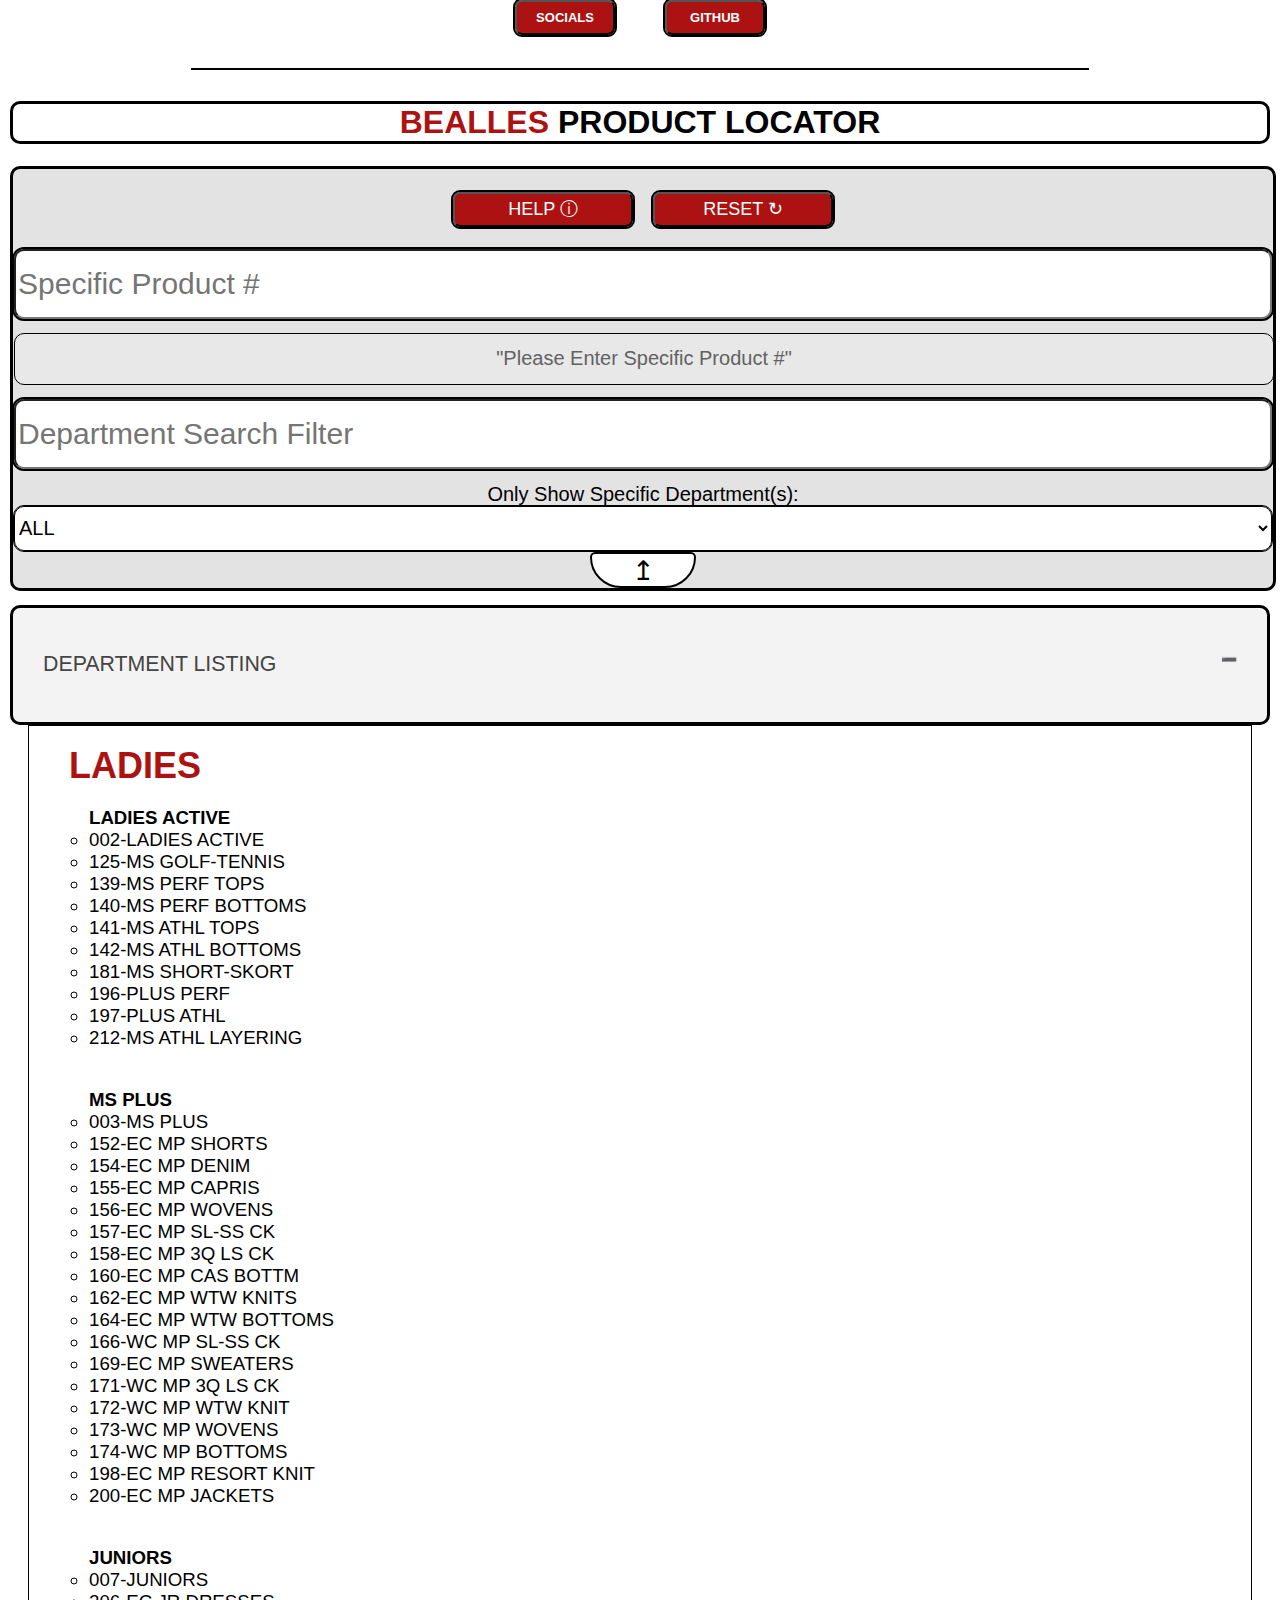
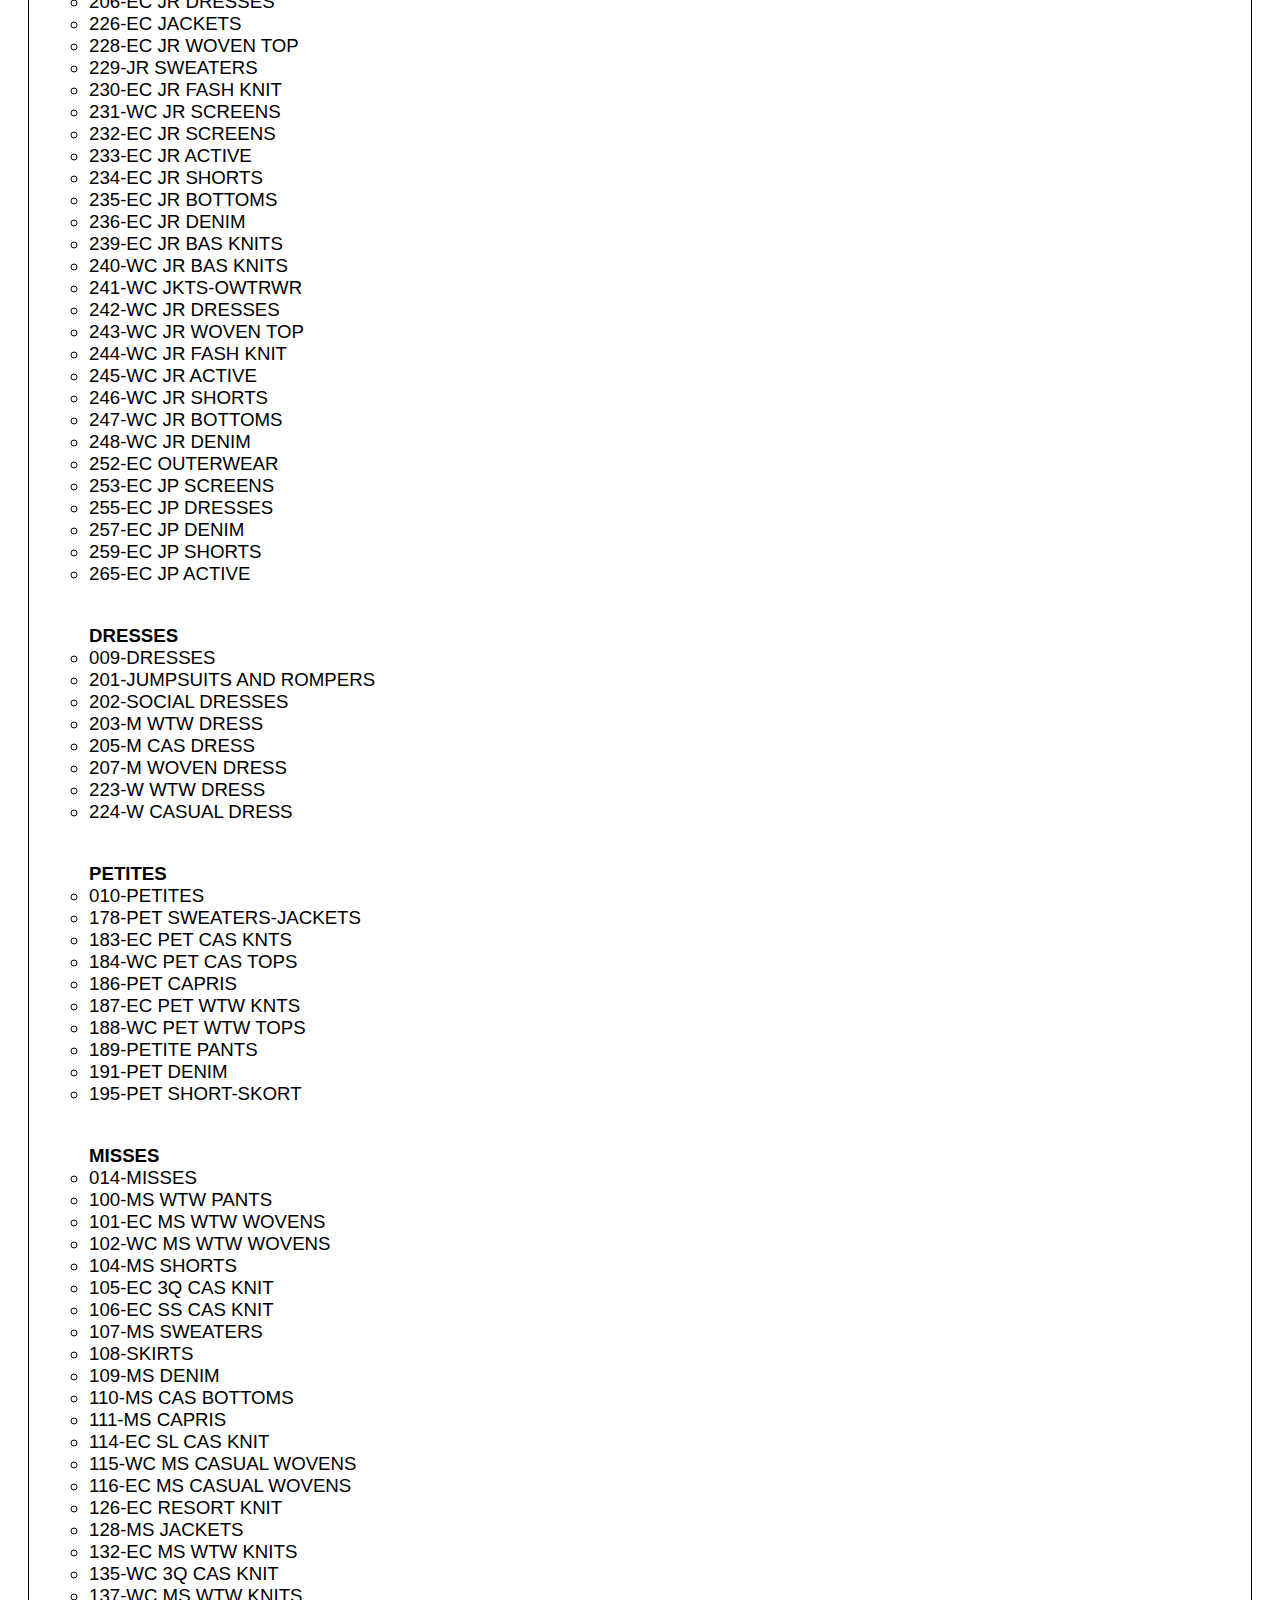
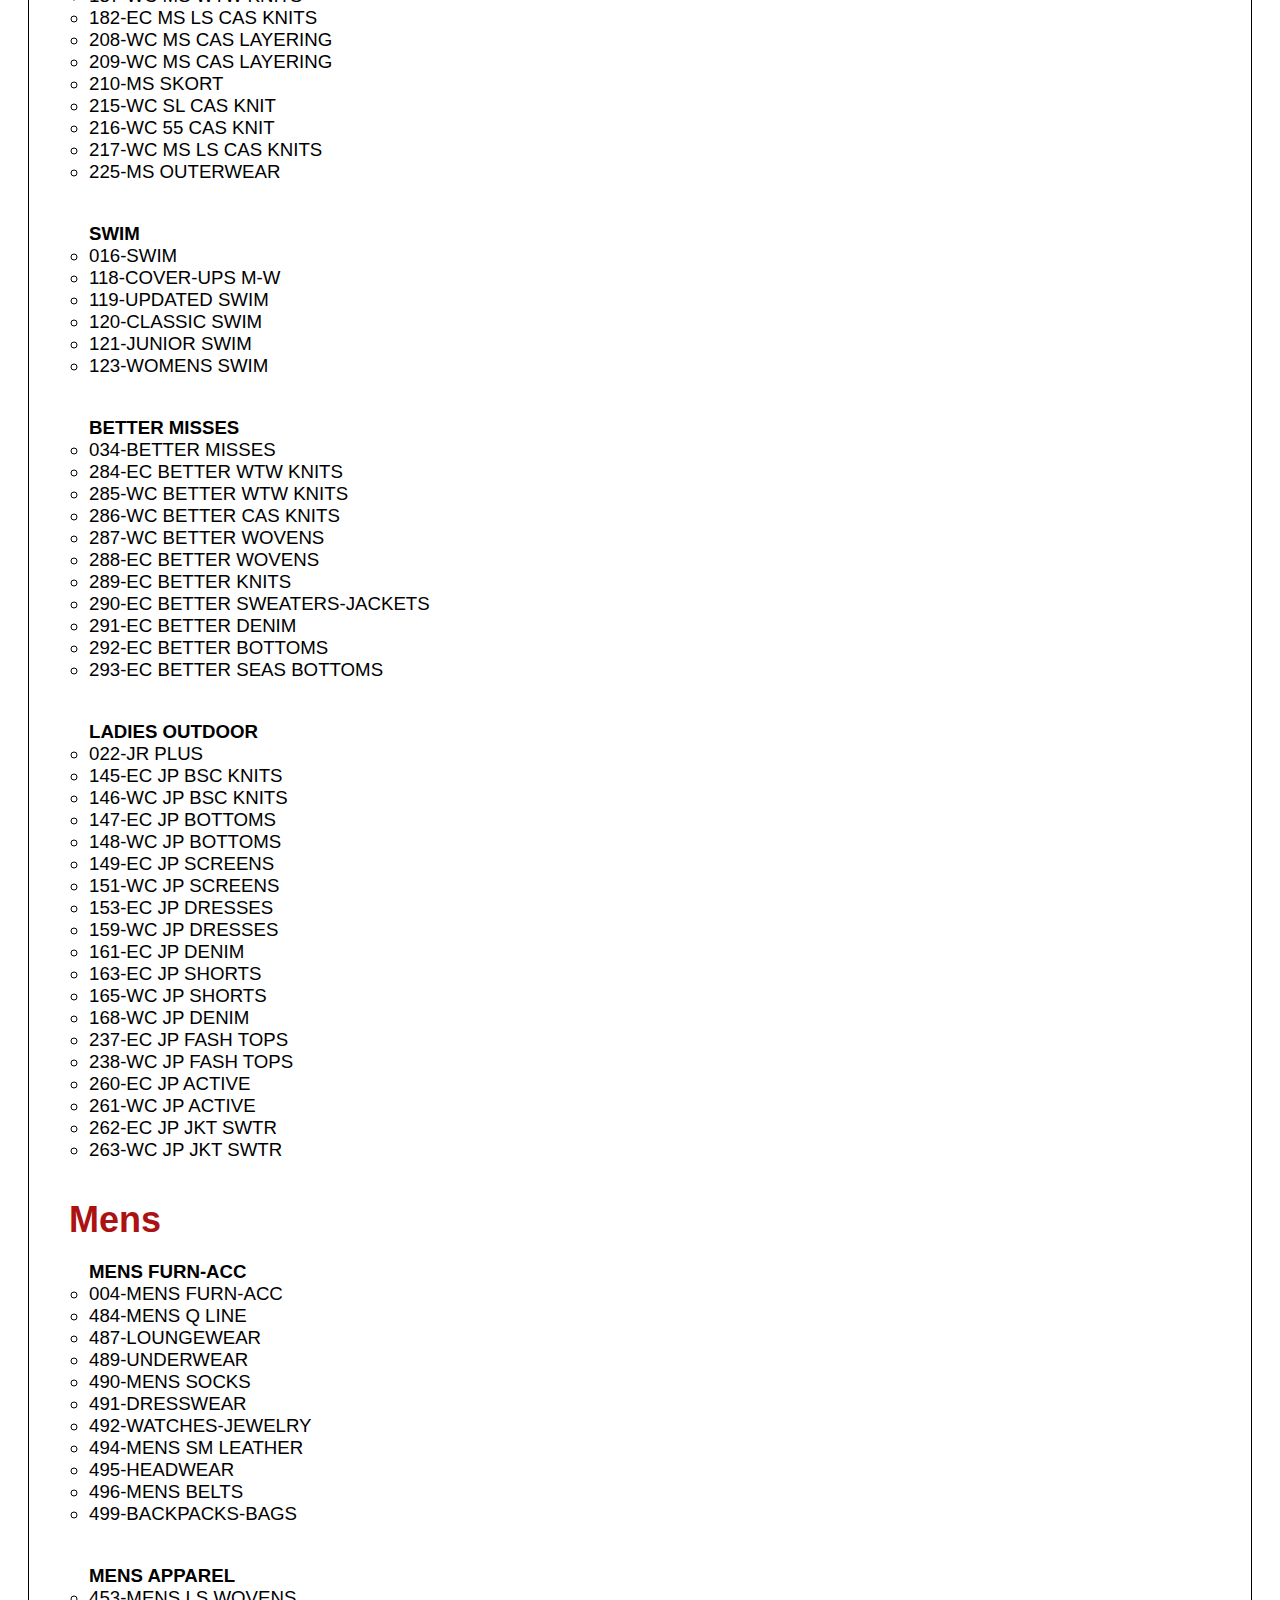
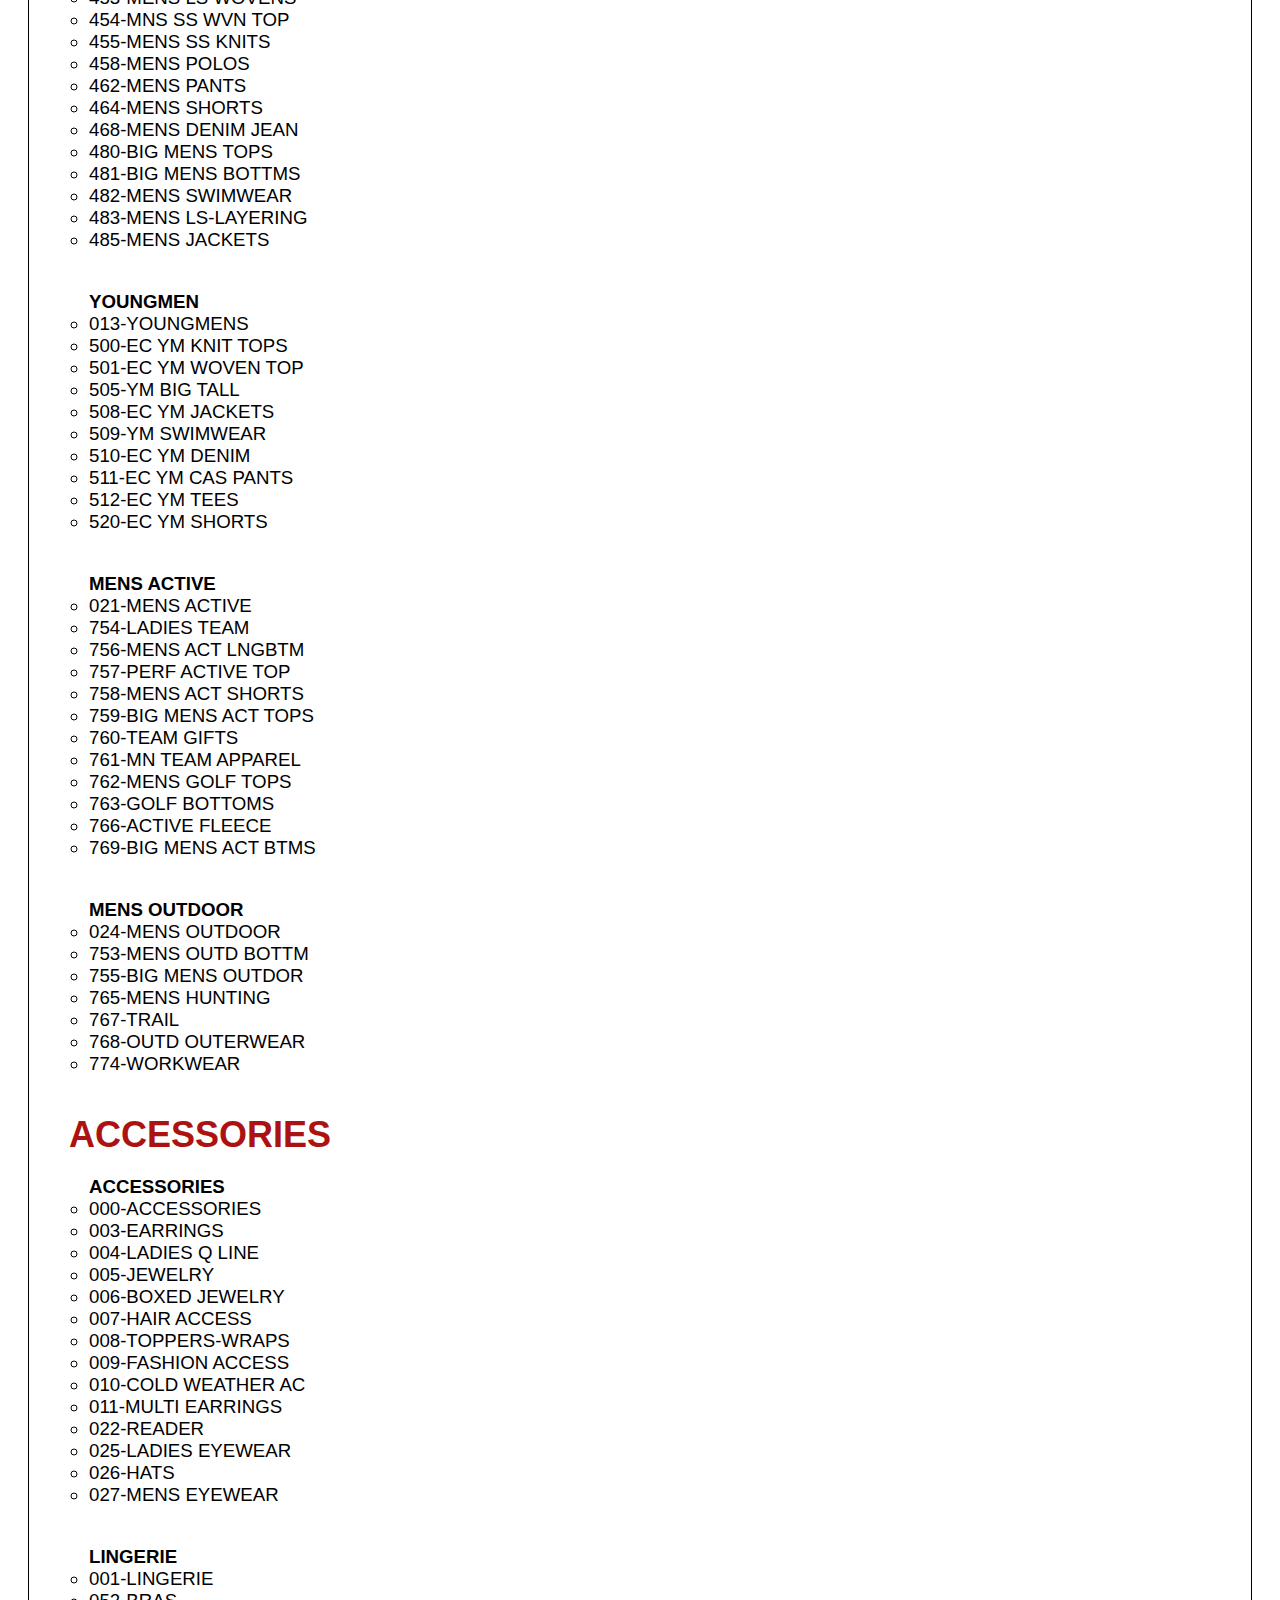
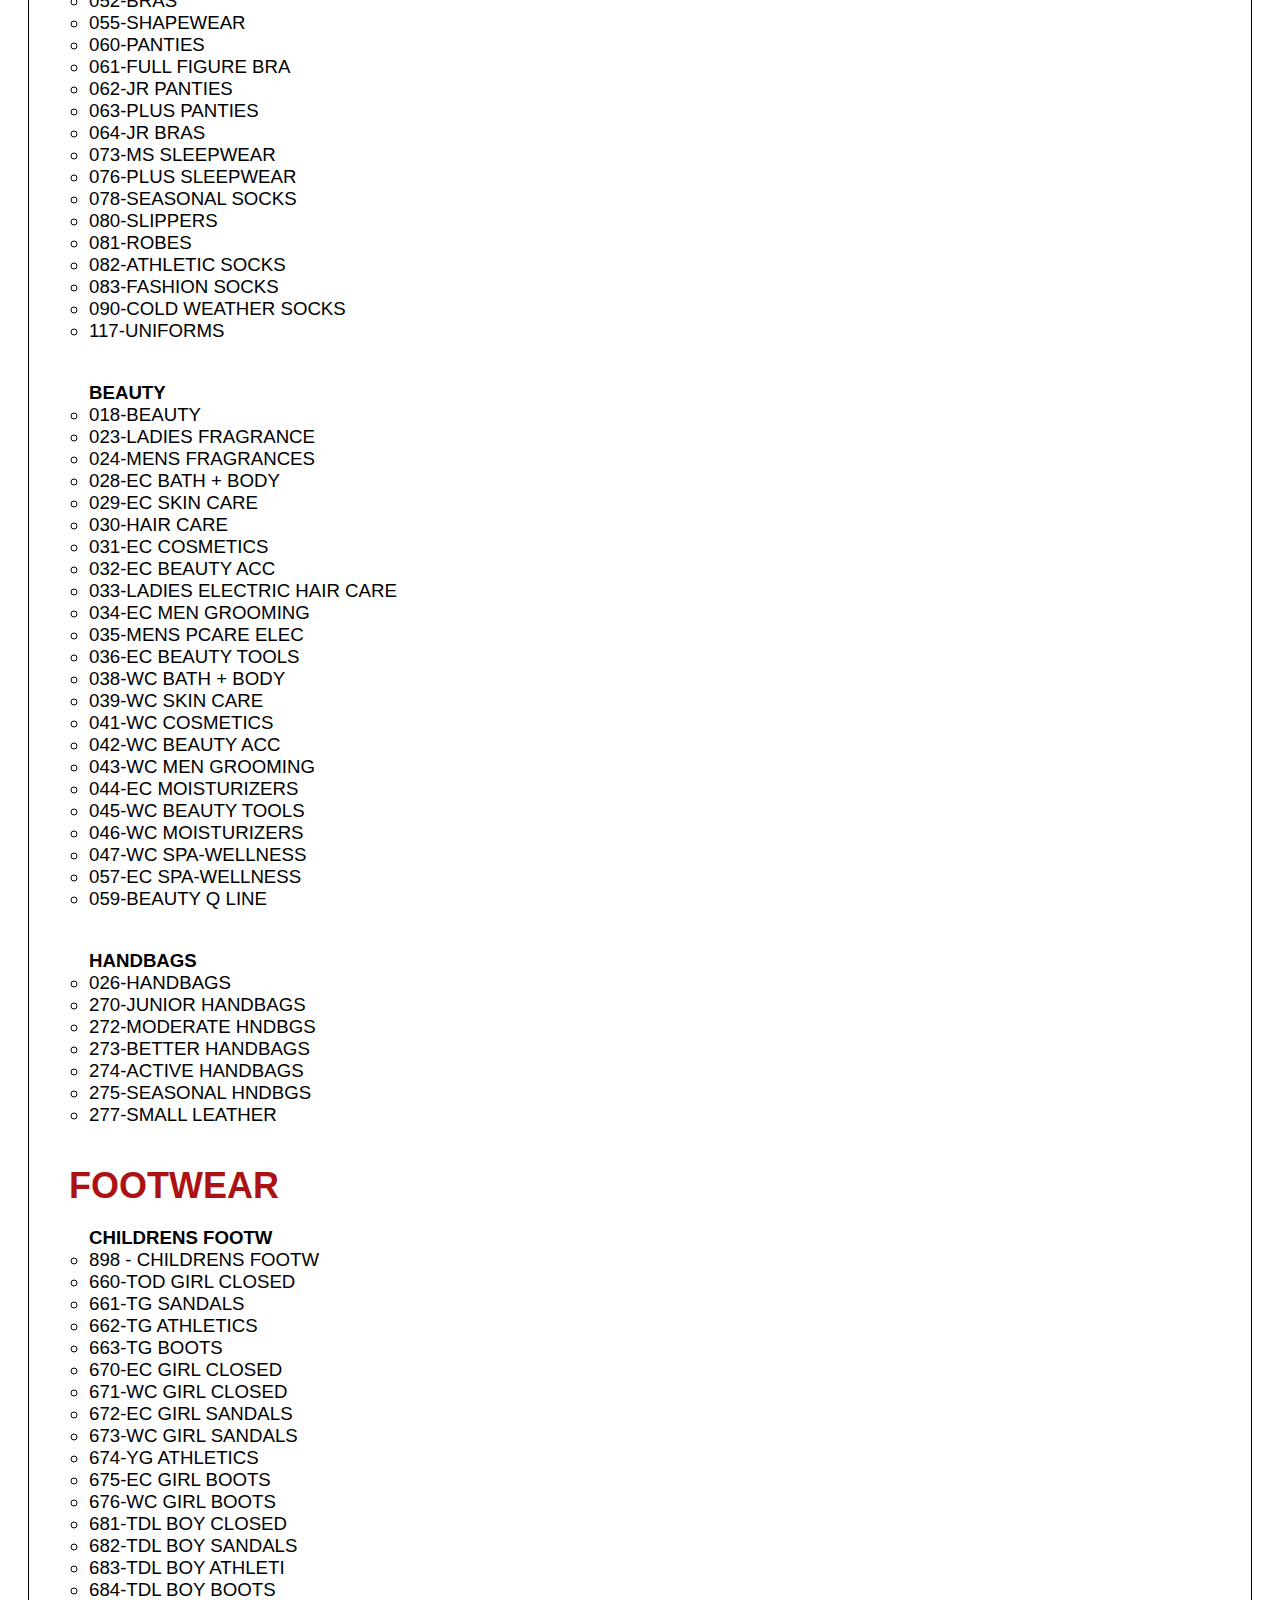
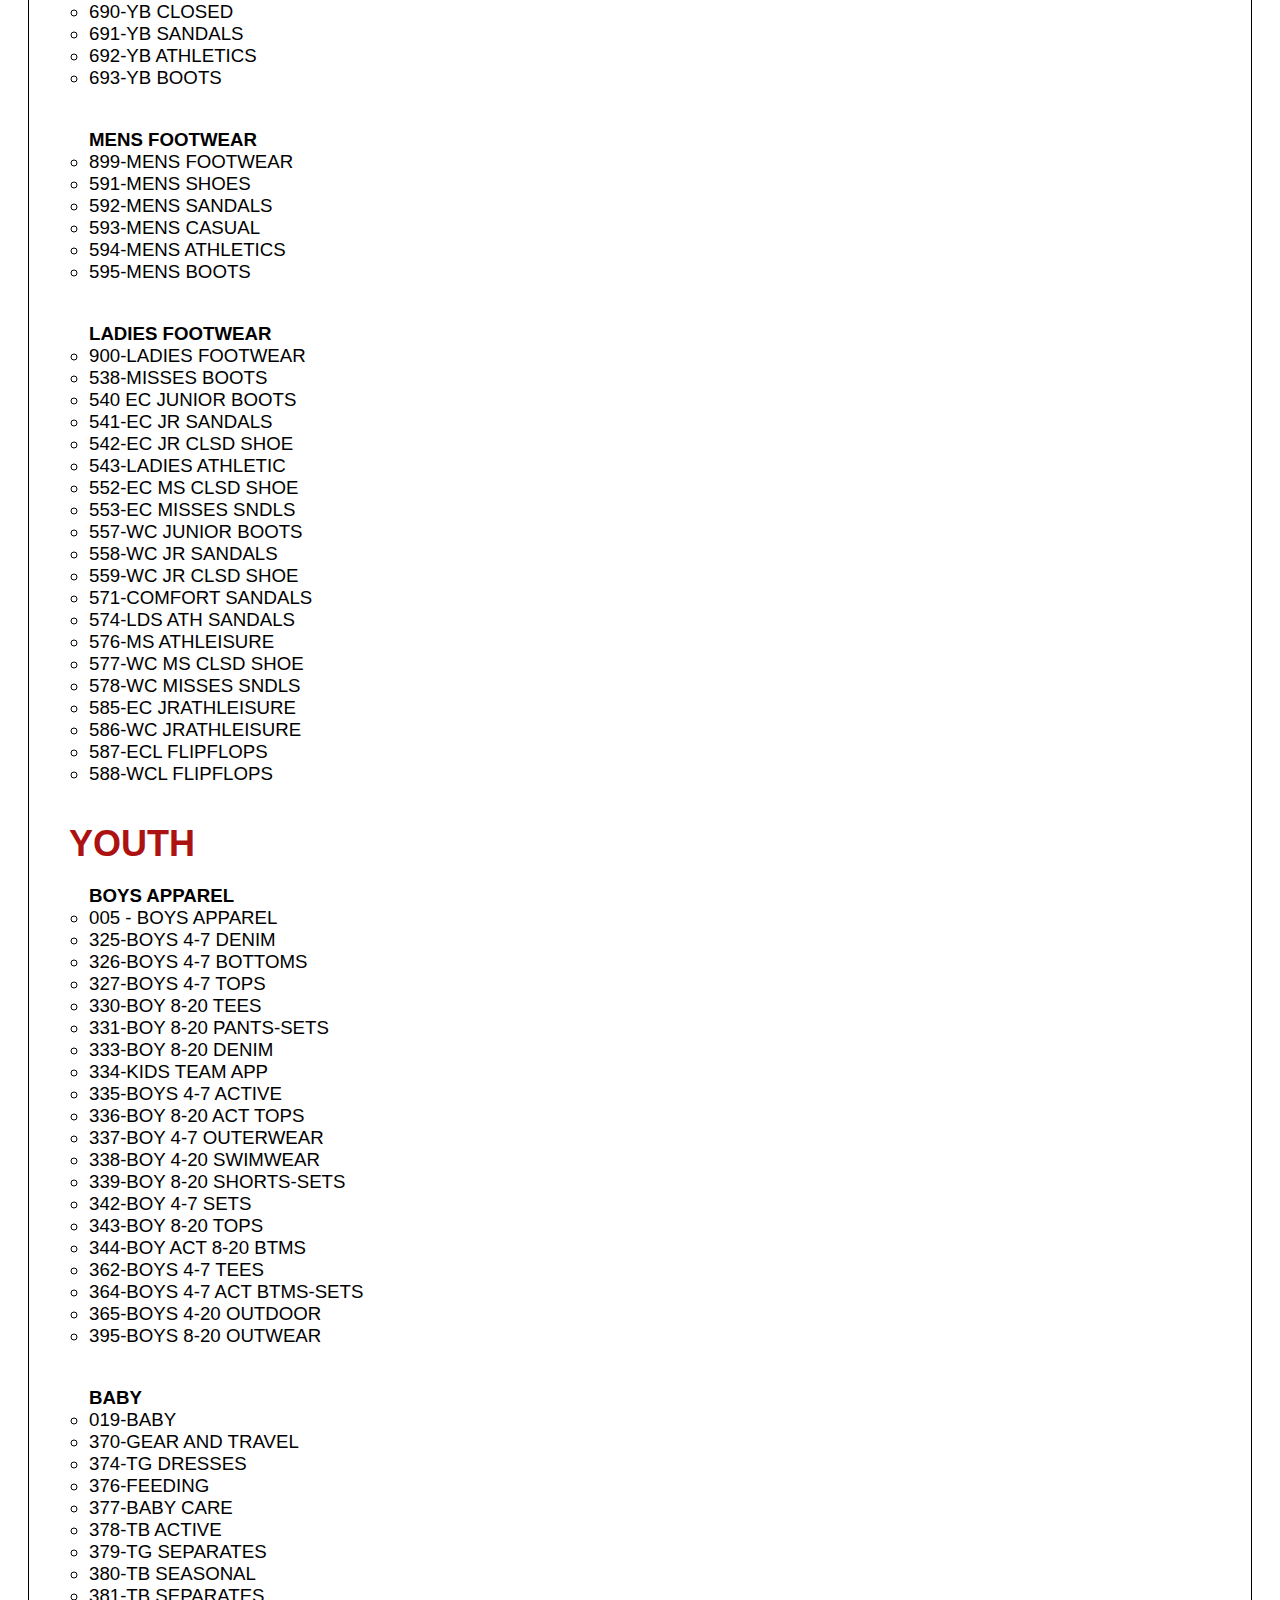
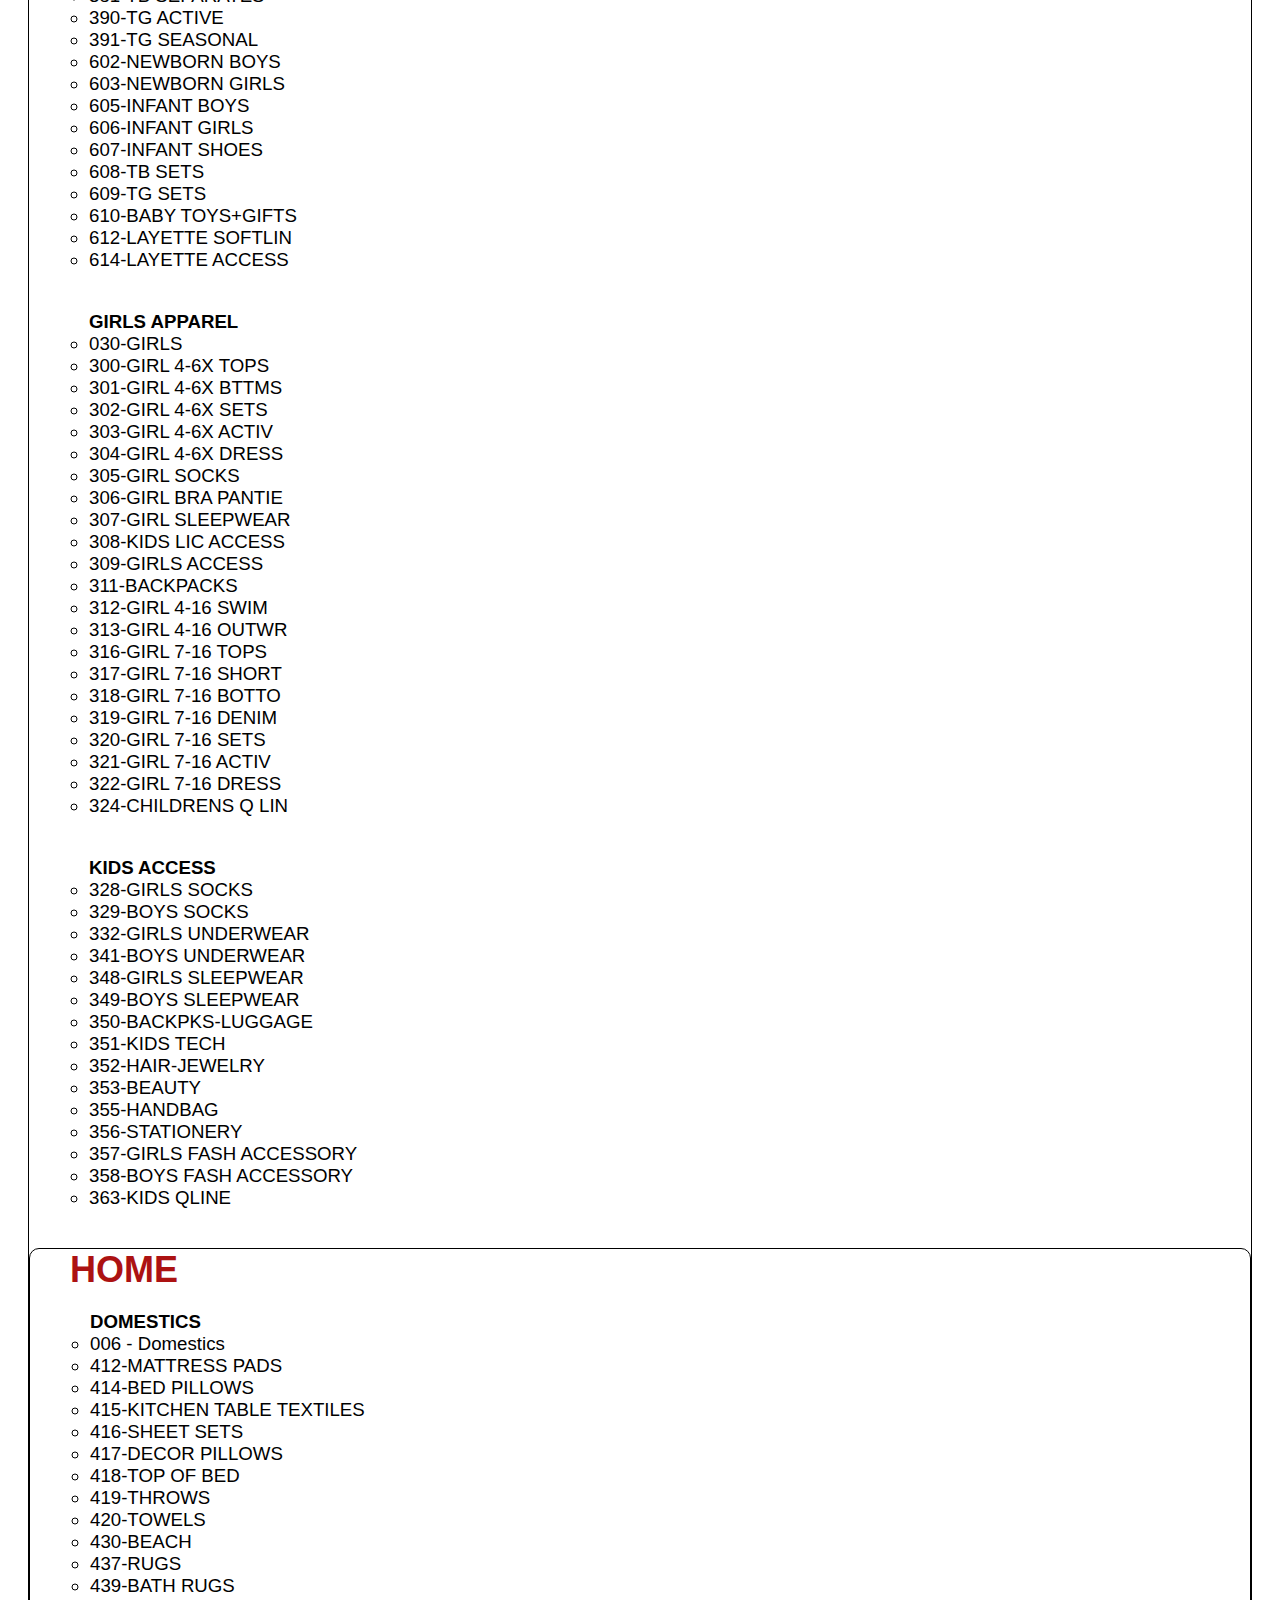
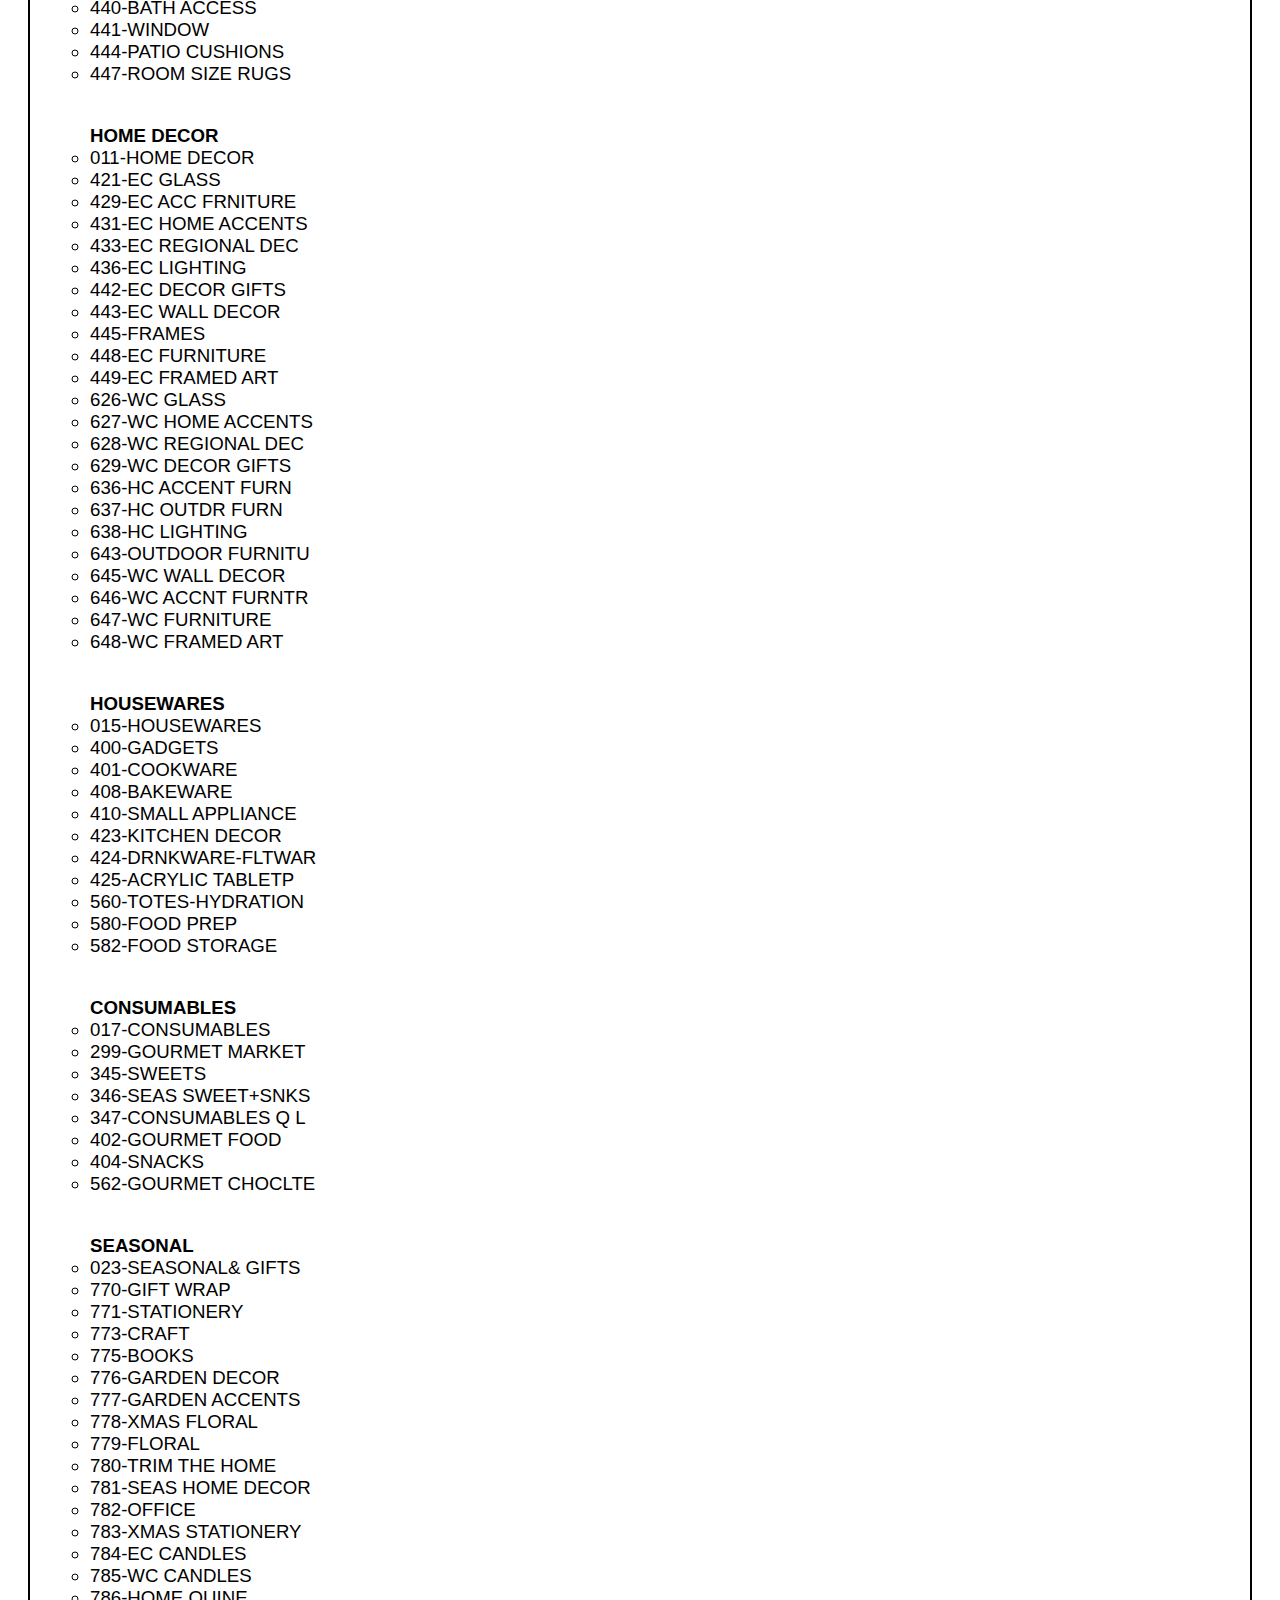
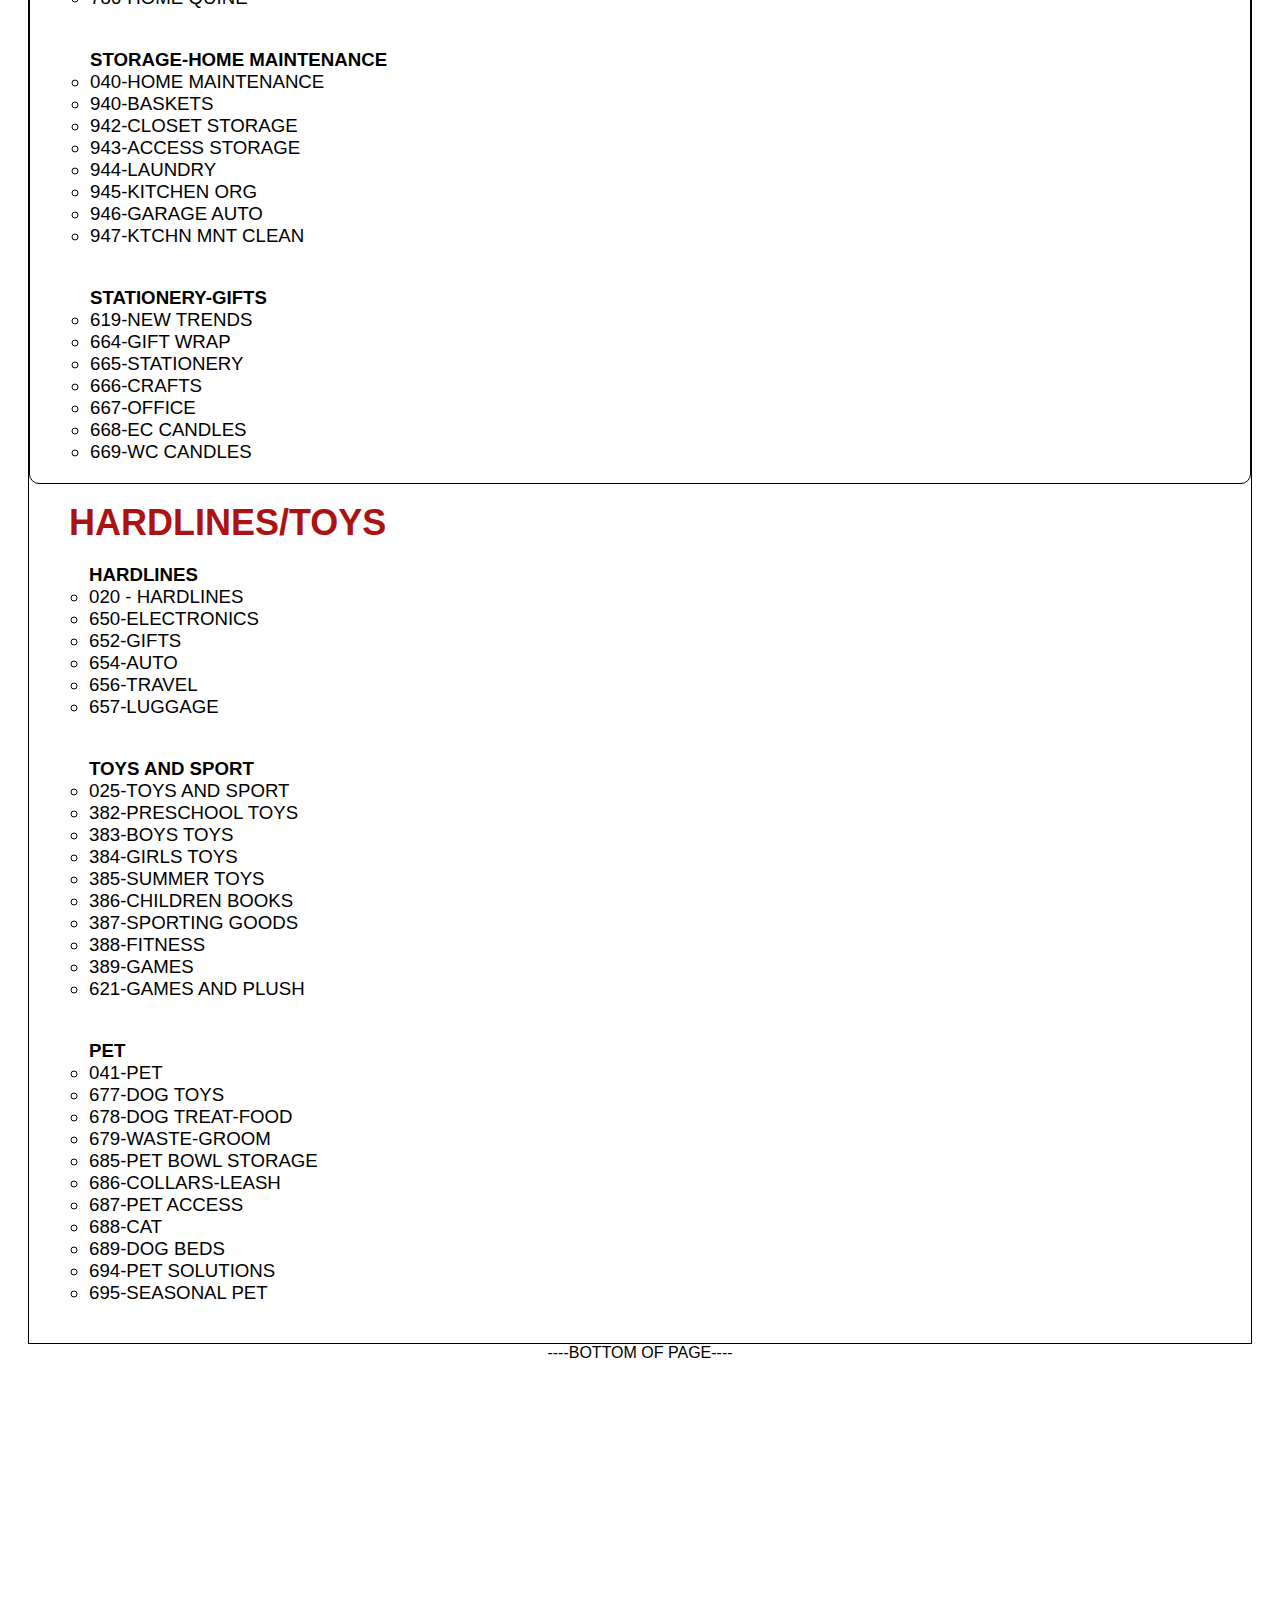
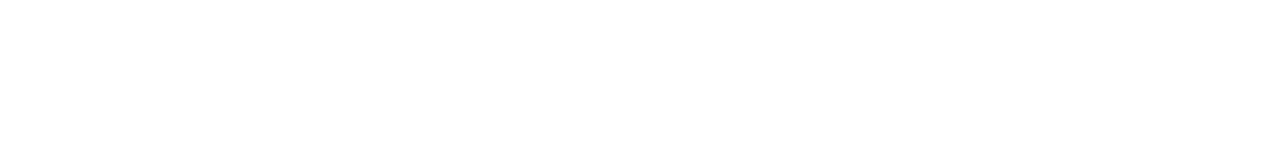
<file: index.html>
<!DOCTYPE html>
<html lang="en">
  <head
    <meta charset="UTF-8" />
    <meta name="viewport" content="width=device-width, initial-scale=1.0" />
    <meta name="format-detection" content="telephone=no" />
    <title>Bealls Locator</title>
    <link rel="stylesheet" href="index.css" />

    <link rel="shortcut icon" type="image/png" href="favicon.ico" />
  </head>
  <body>
    

    <div id="BeallsTAB">
      <div id="TCDiv">
        <a href="https://linktr.ee/water7oo" target="_blank" rel="noopener noreferrer"><button id="TaggingCenterBtn">SOCIALS</button></a>
        
      </div>
      <div id="topseparate"></div>
      <div id="TCDiv">
        <a href="https://github.com/water7oo/BeallsProductGeneralLocator" target="_blank" rel="noopener noreferrer"><button id="TaggingCenterBtn">GITHUB</button></a>
        
      </div>
    </div>


    <br />
    <center><div id="DivisionLine"></div></center>
    <div class="all">
      <div id="productContents">
          <h1><center><strong><span style="color:  rgb(172, 18, 18);">BEALLES</span> PRODUCT LOCATOR</strong></center></h1>
        
        <div id="navbar">
          <div id="navALL" style="display: block">
        <div id = "navbarDiv">
          <div class="formSearch1">
            <div id="buttonDiv">
              <a href="Help.html"><button id="goBack">HELP &#9432</button></a>
              
              <div id="buttondivSpace"></div>
              <a href=""><button id="ClearContents" type="reset">RESET &#8635</button></a>
              
            </div>
          </div>
            <!-- Specific search -->
        <form method="dialog" id="formidSearch" class = "syncformidSearch">
          <label for="numSearch"></label>
          <input
            type="search"
            class="UserInput"
            id="numSearch"
            placeholder="Specific Product #"
            inputmode="numeric"
          />
        </form>
        <!--  -->
        <div class="formSpace"></div>
        <div id="resultsdivDiv"></div>
        <!-- Results -->
        <div id="Results">
          <center>
            "Please Enter Specific Product #"
          </center>
        </div>
                <!-- Department Listing -->
                <div class="formSpace"></div>
                <form method="dialog" id="productSearch">
                  <label for="productSearch"></label>
                  <input
                    type="search"
                    class="UserInput"
                    id="keywordSearch"
                    placeholder="Department Search Filter"
                  />
                </form>
                <!--  -->
                <div class="formSpace"></div>
                <!-- Filter Contents -->

                <form method="dialog">
                  <center><label for="cars" id="FilterLabel">Only Show Specific Department(s): </label></center>
                  <select
                    name="departments"
                    id="departmentSelect"
                    class="filterContents"
                  >
                    <option value="ALL">ALL</option>
                    <option value="None">NONE</option>
                    <option value="Ladies">LADIES</option>
                    <option value="Mens">MENS</option>
                    <option value="Accessories">ACCESSORIES</option>
                    <option value="Home">HOME</option>
                    <option value="Youth">YOUTH</option>
                    <option value="Shoes">FOOTWEAR</option>
                    <option value="HardlineToys">HARDLINE/TOYS</option>
                  </select>
                </form>
                
                <!--  -->
        </div>
          </div>
          <div id="ShowHideDiv"><center><button id="ShowHide">&#8613</button></center></div>
        </div>

    <div class="formSpace"></div>
      <button type="button" class="collapsible">DEPARTMENT LISTING</button>
      <div class="content">
        <div id="StoreDepartments">
          <ul id="storeDepartmentsListing"></ul>

          <!-- <button type="button" class="collapsible">LADIES</button> -->
          <div class="LadiesDepList">
            <ul id="ladiesHead">
              <label for="ladiesHead" id="ladieslabel" class="Department"
                ><span style="color:  rgb(172, 18, 18);">LADIES</span></label
              >
              <ul id="ladiesActive" class="subDepartments">
                <label for="ladiesActive" class="subDepartLabel"
                  >LADIES ACTIVE</label
                >
                <li>002-LADIES ACTIVE</li>
                <li>125-MS GOLF-TENNIS</li>
                <li>139-MS PERF TOPS</li>
                <li>140-MS PERF BOTTOMS</li>
                <li>141-MS ATHL TOPS</li>
                <li>142-MS ATHL BOTTOMS</li>
                <li>181-MS SHORT-SKORT</li>
                <li>196-PLUS PERF</li>
                <li>197-PLUS ATHL</li>
                <li>212-MS ATHL LAYERING</li>
              </ul>
              <ul id="msPlus" class="subDepartments">
                <label for="msPlus" class="subDepartLabel">MS PLUS</label>
                <li>003-MS PLUS</li>
                <li>152-EC MP SHORTS</li>
                <li>154-EC MP DENIM</li>
                <li>155-EC MP CAPRIS</li>
                <li>156-EC MP WOVENS</li>
                <li>157-EC MP SL-SS CK</li>
                <li>158-EC MP 3Q LS CK</li>
                <li>160-EC MP CAS BOTTM</li>
                <li>162-EC MP WTW KNITS</li>
                <li>164-EC MP WTW BOTTOMS</li>
                <li>166-WC MP SL-SS CK</li>
                <li>169-EC MP SWEATERS</li>
                <li>171-WC MP 3Q LS CK</li>
                <li>172-WC MP WTW KNIT</li>
                <li>173-WC MP WOVENS</li>
                <li>174-WC MP BOTTOMS</li>
                <li>198-EC MP RESORT KNIT</li>
                <li>200-EC MP JACKETS</li>
              </ul>
              <ul id="juniors" class="subDepartments">
                <label for="juniors" class="subDepartLabel">JUNIORS</label>
                <li>007-JUNIORS</li>
                <li>206-EC JR DRESSES</li>
                <li>226-EC JACKETS</li>
                <li>228-EC JR WOVEN TOP</li>
                <li>229-JR SWEATERS</li>
                <li>230-EC JR FASH KNIT</li>
                <li>231-WC JR SCREENS</li>
                <li>232-EC JR SCREENS</li>
                <li>233-EC JR ACTIVE</li>
                <li>234-EC JR SHORTS</li>
                <li>235-EC JR BOTTOMS</li>
                <li>236-EC JR DENIM</li>
                <li>239-EC JR BAS KNITS</li>
                <li>240-WC JR BAS KNITS</li>
                <li>241-WC JKTS-OWTRWR</li>
                <li>242-WC JR DRESSES</li>
                <li>243-WC JR WOVEN TOP</li>
                <li>244-WC JR FASH KNIT</li>
                <li>245-WC JR ACTIVE</li>
                <li>246-WC JR SHORTS</li>
                <li>247-WC JR BOTTOMS</li>
                <li>248-WC JR DENIM</li>
                <li>252-EC OUTERWEAR</li>
                <li>253-EC JP SCREENS</li>
                <li>255-EC JP DRESSES</li>
                <li>257-EC JP DENIM</li>
                <li>259-EC JP SHORTS</li>
                <li>265-EC JP ACTIVE</li>
              </ul>
              <ul id="dresses" class="subDepartments">
                <label for="dresses" class="subDepartLabel">DRESSES</label>
                <li>009-DRESSES</li>
                <li>201-JUMPSUITS AND ROMPERS</li>
                <li>202-SOCIAL DRESSES</li>
                <li>203-M WTW DRESS</li>
                <li>205-M CAS DRESS</li>
                <li>207-M WOVEN DRESS</li>
                <li>223-W WTW DRESS</li>
                <li>224-W CASUAL DRESS</li>
              </ul>
              <ul id="petites" class="subDepartments">
                <label for="petites" class="subDepartLabel">PETITES</label>
                <li>010-PETITES</li>
                <li>178-PET SWEATERS-JACKETS</li>
                <li>183-EC PET CAS KNTS</li>
                <li>184-WC PET CAS TOPS</li>
                <li>186-PET CAPRIS</li>
                <li>187-EC PET WTW KNTS</li>
                <li>188-WC PET WTW TOPS</li>
                <li>189-PETITE PANTS</li>
                <li>191-PET DENIM</li>
                <li>195-PET SHORT-SKORT</li>
              </ul>

              <ul id="misses" class="subDepartments">
                <label for="misses" class="subDepartLabel">MISSES</label>
                <li>014-MISSES</li>
                <li>100-MS WTW PANTS</li>
                <li>101-EC MS WTW WOVENS</li>
                <li>102-WC MS WTW WOVENS</li>
                <li>104-MS SHORTS</li>
                <li>105-EC 3Q CAS KNIT</li>
                <li>106-EC SS CAS KNIT</li>
                <li>107-MS SWEATERS</li>
                <li>108-SKIRTS</li>
                <li>109-MS DENIM</li>
                <li>110-MS CAS BOTTOMS</li>
                <li>111-MS CAPRIS</li>
                <li>114-EC SL CAS KNIT</li>
                <li>115-WC MS CASUAL WOVENS</li>
                <li>116-EC MS CASUAL WOVENS</li>
                <li>126-EC RESORT KNIT</li>
                <li>128-MS JACKETS</li>
                <li>132-EC MS WTW KNITS</li>
                <li>135-WC 3Q CAS KNIT</li>
                <li>137-WC MS WTW KNITS</li>
                <li>182-EC MS LS CAS KNITS</li>
                <li>208-WC MS CAS LAYERING</li>
                <li>209-WC MS CAS LAYERING</li>
                <li>210-MS SKORT</li>
                <li>215-WC SL CAS KNIT</li>
                <li>216-WC 55 CAS KNIT</li>
                <li>217-WC MS LS CAS KNITS</li>
                <li>225-MS OUTERWEAR</li>
              </ul>

              <ul id="lSwim" class="subDepartments">
                <label for="lSwim" class="subDepartLabel">SWIM</label>
                <li>016-SWIM</li>
                <li>118-COVER-UPS M-W</li>
                <li>119-UPDATED SWIM</li>
                <li>120-CLASSIC SWIM</li>
                <li>121-JUNIOR SWIM</li>
                <li>123-WOMENS SWIM</li>
              </ul>

              <ul id="bettermisses" class="subDepartments">
                <label for="bettermisses" class="subDepartLabel"
                  >BETTER MISSES</label
                >
                <li>034-BETTER MISSES</li>
                <li>284-EC BETTER WTW KNITS</li>
                <li>285-WC BETTER WTW KNITS</li>
                <li>286-WC BETTER CAS KNITS</li>
                <li>287-WC BETTER WOVENS</li>
                <li>288-EC BETTER WOVENS</li>
                <li>289-EC BETTER KNITS</li>
                <li>290-EC BETTER SWEATERS-JACKETS</li>
                <li>291-EC BETTER DENIM</li>
                <li>292-EC BETTER BOTTOMS</li>
                <li>293-EC BETTER SEAS BOTTOMS</li>
              </ul>

              <ul id="ladiesOutdoor" class="subDepartments">
                <label for="ladiesOutdoor" class="subDepartLabel"
                  >LADIES OUTDOOR</label
                >
                <li>022-JR PLUS</li>
                <li>145-EC JP BSC KNITS</li>
                <li>146-WC JP BSC KNITS</li>
                <li>147-EC JP BOTTOMS</li>
                <li>148-WC JP BOTTOMS</li>
                <li>149-EC JP SCREENS</li>
                <li>151-WC JP SCREENS</li>
                <li>153-EC JP DRESSES</li>
                <li>159-WC JP DRESSES</li>
                <li>161-EC JP DENIM</li>
                <li>163-EC JP SHORTS</li>
                <li>165-WC JP SHORTS</li>
                <li>168-WC JP DENIM</li>
                <li>237-EC JP FASH TOPS</li>
                <li>238-WC JP FASH TOPS</li>
                <li>260-EC JP ACTIVE</li>
                <li>261-WC JP ACTIVE</li>
                <li>262-EC JP JKT SWTR</li>
                <li>263-WC JP JKT SWTR</li>
              </ul>
            </ul>
          </div>
          <div class="MensDepList">
            <ul id="menHead">
              <label for="menHead" id="mensLabel" class="Department"
                ><span style="color:  rgb(172, 18, 18);">Mens</span></label
              >
              <ul id="mensFurn" class="subDepartments">
                <label for="mensFurn" class="subDepartLabel"
                  >MENS FURN-ACC</label
                >
                <li>004-MENS FURN-ACC</li>
                <li>484-MENS Q LINE</li>
                <li>487-LOUNGEWEAR</li>
                <li>489-UNDERWEAR</li>
                <li>490-MENS SOCKS</li>
                <li>491-DRESSWEAR</li>
                <li>492-WATCHES-JEWELRY</li>
                <li>494-MENS SM LEATHER</li>
                <li>495-HEADWEAR</li>
                <li>496-MENS BELTS</li>
                <li>499-BACKPACKS-BAGS</li>
              </ul>

              <ul id="mensApparel" class="subDepartments">
                <label for="mensApparel" class="subDepartLabel"
                  >MENS APPAREL</label
                >
                <li>453-MENS LS WOVENS</li>
                <li>454-MNS SS WVN TOP</li>
                <li>455-MENS SS KNITS</li>
                <li>458-MENS POLOS</li>
                <li>462-MENS PANTS</li>
                <li>464-MENS SHORTS</li>
                <li>468-MENS DENIM JEAN</li>
                <li>480-BIG MENS TOPS</li>
                <li>481-BIG MENS BOTTMS</li>
                <li>482-MENS SWIMWEAR</li>
                <li>483-MENS LS-LAYERING</li>
                <li>485-MENS JACKETS</li>
              </ul>

              <ul id="youngMen" class="subDepartments">
                <label for="youngMen" class="subDepartLabel">YOUNGMEN</label>
                <li>013-YOUNGMENS</li>
                <li>500-EC YM KNIT TOPS</li>
                <li>501-EC YM WOVEN TOP</li>
                <li>505-YM BIG TALL</li>
                <li>508-EC YM JACKETS</li>
                <li>509-YM SWIMWEAR</li>
                <li>510-EC YM DENIM</li>
                <li>511-EC YM CAS PANTS</li>
                <li>512-EC YM TEES</li>
                <li>520-EC YM SHORTS</li>
              </ul>

              <ul id="mensActive" class="subDepartments">
                <label for="mensActive" class="subDepartLabel"
                  >MENS ACTIVE</label
                >
                <li>021-MENS ACTIVE</li>
                <li>754-LADIES TEAM</li>
                <li>756-MENS ACT LNGBTM</li>
                <li>757-PERF ACTIVE TOP</li>
                <li>758-MENS ACT SHORTS</li>
                <li>759-BIG MENS ACT TOPS</li>
                <li>760-TEAM GIFTS</li>
                <li>761-MN TEAM APPAREL</li>
                <li>762-MENS GOLF TOPS</li>
                <li>763-GOLF BOTTOMS</li>
                <li>766-ACTIVE FLEECE</li>
                <li>769-BIG MENS ACT BTMS</li>
              </ul>

              <ul id="mensOutdoor" class="subDepartments">
                <label for="mensOutdoor" class="subDepartLabel"
                  >MENS OUTDOOR</label
                >
                <li>024-MENS OUTDOOR</li>
                <li>753-MENS OUTD BOTTM</li>
                <li>755-BIG MENS OUTDOR</li>
                <li>765-MENS HUNTING</li>
                <li>767-TRAIL</li>
                <li>768-OUTD OUTERWEAR</li>
                <li>774-WORKWEAR</li>
              </ul>
            </ul>
          </div>

          <div class="AIBDepList">
            <ul id="AIBHead">
              <label for="AIBHead" id="AIBLabel" class="Department"
                ><span style="color:  rgb(172, 18, 18);">ACCESSORIES</span></label
              >

              <ul id="accessories" class="subDepartments">
                <label for="accessories" class="subDepartLabel"
                  >ACCESSORIES</label
                >
                <li>000-ACCESSORIES</li>
                <li>003-EARRINGS</li>
                <li>004-LADIES Q LINE</li>
                <li>005-JEWELRY</li>
                <li>006-BOXED JEWELRY</li>
                <li>007-HAIR ACCESS</li>
                <li>008-TOPPERS-WRAPS</li>
                <li>009-FASHION ACCESS</li>
                <li>010-COLD WEATHER AC</li>
                <li>011-MULTI EARRINGS</li>
                <li>022-READER</li>
                <li>025-LADIES EYEWEAR</li>
                <li>026-HATS</li>
                <li>027-MENS EYEWEAR</li>
              </ul>

              <ul id="lingerie" class="subDepartments">
                <label for="lingerie" class="subDepartLabel">LINGERIE</label>
                <li>001-LINGERIE</li>
                <li>052-BRAS</li>
                <li>055-SHAPEWEAR</li>
                <li>060-PANTIES</li>
                <li>061-FULL FIGURE BRA</li>
                <li>062-JR PANTIES</li>
                <li>063-PLUS PANTIES</li>
                <li>064-JR BRAS</li>
                <li>073-MS SLEEPWEAR</li>
                <li>076-PLUS SLEEPWEAR</li>
                <li>078-SEASONAL SOCKS</li>
                <li>080-SLIPPERS</li>
                <li>081-ROBES</li>
                <li>082-ATHLETIC SOCKS</li>
                <li>083-FASHION SOCKS</li>
                <li>090-COLD WEATHER SOCKS</li>
                <li>117-UNIFORMS</li>
              </ul>

              <ul id="beauty" class="subDepartments">
                <label for="beauty" class="subDepartLabel">BEAUTY</label>
                <li>018-BEAUTY</li>
                <li>023-LADIES FRAGRANCE</li>
                <li>024-MENS FRAGRANCES</li>
                <li>028-EC BATH + BODY</li>
                <li>029-EC SKIN CARE</li>
                <li>030-HAIR CARE</li>
                <li>031-EC COSMETICS</li>
                <li>032-EC BEAUTY ACC</li>
                <li>033-LADIES ELECTRIC HAIR CARE</li>
                <li>034-EC MEN GROOMING</li>
                <li>035-MENS PCARE ELEC</li>
                <li>036-EC BEAUTY TOOLS</li>
                <li>038-WC BATH + BODY</li>
                <li>039-WC SKIN CARE</li>
                <li>041-WC COSMETICS</li>
                <li>042-WC BEAUTY ACC</li>
                <li>043-WC MEN GROOMING</li>
                <li>044-EC MOISTURIZERS</li>
                <li>045-WC BEAUTY TOOLS</li>
                <li>046-WC MOISTURIZERS</li>
                <li>047-WC SPA-WELLNESS</li>
                <li>057-EC SPA-WELLNESS</li>
                <li>059-BEAUTY Q LINE</li>
              </ul>

              <ul id="handbags" class="subDepartments">
                <label for="handbags" class="subDepartLabel">HANDBAGS</label>
                <li>026-HANDBAGS</li>
                <li>270-JUNIOR HANDBAGS</li>
                <li>272-MODERATE HNDBGS</li>
                <li>273-BETTER HANDBAGS</li>
                <li>274-ACTIVE HANDBAGS</li>
                <li>275-SEASONAL HNDBGS</li>
                <li>277-SMALL LEATHER</li>
              </ul>
            </ul>
          </div>

          <div class="ShoesDepList">
            <ul id="ShoesHead">
              <label for="ShoesHead" id="ShoesLabel" class="Department"
                ><span style="color:  rgb(172, 18, 18);">FOOTWEAR</span></label
              >
              <ul id="childrensfootw" class="subDepartments">
                <label for="childrensfootw" class="subDepartLabel"
                  >CHILDRENS FOOTW</label
                >
                <li>898 - CHILDRENS FOOTW</li>
                <li>660-TOD GIRL CLOSED</li>
                <li>661-TG SANDALS</li>
                <li>662-TG ATHLETICS</li>
                <li>663-TG BOOTS</li>
                <li>670-EC GIRL CLOSED</li>
                <li>671-WC GIRL CLOSED</li>
                <li>672-EC GIRL SANDALS</li>
                <li>673-WC GIRL SANDALS</li>
                <li>674-YG ATHLETICS</li>
                <li>675-EC GIRL BOOTS</li>
                <li>676-WC GIRL BOOTS</li>
                <li>681-TDL BOY CLOSED</li>
                <li>682-TDL BOY SANDALS</li>
                <li>683-TDL BOY ATHLETI</li>
                <li>684-TDL BOY BOOTS</li>
                <li>690-YB CLOSED</li>
                <li>691-YB SANDALS</li>
                <li>692-YB ATHLETICS</li>
                <li>693-YB BOOTS</li>
              </ul>

              <ul id="mensFootwear" class="subDepartments">
                <label for="mensFootwear" class="subDepartLabel"
                  >MENS FOOTWEAR</label
                >
                <li>899-MENS FOOTWEAR</li>
                <li>591-MENS SHOES</li>
                <li>592-MENS SANDALS</li>
                <li>593-MENS CASUAL</li>
                <li>594-MENS ATHLETICS</li>
                <li>595-MENS BOOTS</li>
              </ul>

              <ul id="ladiesFootwear" class="subDepartments">
                <label for="ladiesFootwear" class="subDepartLabel"
                  >LADIES FOOTWEAR</label
                >
                <li>900-LADIES FOOTWEAR</li>
                <li>538-MISSES BOOTS</li>
                <li>540 EC JUNIOR BOOTS</li>
                <li>541-EC JR SANDALS</li>
                <li>542-EC JR CLSD SHOE</li>
                <li>543-LADIES ATHLETIC</li>
                <li>552-EC MS CLSD SHOE</li>
                <li>553-EC MISSES SNDLS</li>
                <li>557-WC JUNIOR BOOTS</li>
                <li>558-WC JR SANDALS</li>
                <li>559-WC JR CLSD SHOE</li>
                <li>571-COMFORT SANDALS</li>
                <li>574-LDS ATH SANDALS</li>
                <li>576-MS ATHLEISURE</li>
                <li>577-WC MS CLSD SHOE</li>
                <li>578-WC MISSES SNDLS</li>
                <li>585-EC JRATHLEISURE</li>
                <li>586-WC JRATHLEISURE</li>
                <li>587-ECL FLIPFLOPS</li>
                <li>588-WCL FLIPFLOPS</li>
              </ul>
            </ul>
          </div>

          <div class="YouthDepList">
            <ul id="YouthHead">
              <label for="YouthHead" id="YouthLabel" class="Department"
                ><span style="color:  rgb(172, 18, 18);">YOUTH</span></label
              >
              <ul id="boysYouth" class="subDepartments">
                <label for="boysYouth" class="subDepartLabel"
                  >BOYS APPAREL</label
                >
                <li>005 - BOYS APPAREL</li>
                <li>325-BOYS 4-7 DENIM</li>
                <li>326-BOYS 4-7 BOTTOMS</li>
                <li>327-BOYS 4-7 TOPS</li>
                <li>330-BOY 8-20 TEES</li>
                <li>331-BOY 8-20 PANTS-SETS</li>
                <li>333-BOY 8-20 DENIM</li>
                <li>334-KIDS TEAM APP</li>
                <li>335-BOYS 4-7 ACTIVE</li>
                <li>336-BOY 8-20 ACT TOPS</li>
                <li>337-BOY 4-7 OUTERWEAR</li>
                <li>338-BOY 4-20 SWIMWEAR</li>
                <li>339-BOY 8-20 SHORTS-SETS</li>
                <li>342-BOY 4-7 SETS</li>
                <li>343-BOY 8-20 TOPS</li>
                <li>344-BOY ACT 8-20 BTMS</li>
                <li>362-BOYS 4-7 TEES</li>
                <li>364-BOYS 4-7 ACT BTMS-SETS</li>
                <li>365-BOYS 4-20 OUTDOOR</li>
                <li>395-BOYS 8-20 OUTWEAR</li>
              </ul>

              <ul id="babyYouth" class="subDepartments">
                <label for="babyYouth" class="subDepartLabel">BABY</label>
                <li>019-BABY</li>
                <li>370-GEAR AND TRAVEL</li>
                <li>374-TG DRESSES</li>
                <li>376-FEEDING</li>
                <li>377-BABY CARE</li>
                <li>378-TB ACTIVE</li>
                <li>379-TG SEPARATES</li>
                <li>380-TB SEASONAL</li>
                <li>381-TB SEPARATES</li>
                <li>390-TG ACTIVE</li>
                <li>391-TG SEASONAL</li>
                <li>602-NEWBORN BOYS</li>
                <li>603-NEWBORN GIRLS</li>
                <li>605-INFANT BOYS</li>
                <li>606-INFANT GIRLS</li>
                <li>607-INFANT SHOES</li>
                <li>608-TB SETS</li>
                <li>609-TG SETS</li>
                <li>610-BABY TOYS+GIFTS</li>
                <li>612-LAYETTE SOFTLIN</li>
                <li>614-LAYETTE ACCESS</li>
              </ul>

              <ul id="girlsYouth" class="subDepartments">
                <label for="girlsYouth" class="subDepartLabel"
                  >GIRLS APPAREL</label
                >
                <li>030-GIRLS</li>
                <li>300-GIRL 4-6X TOPS</li>
                <li>301-GIRL 4-6X BTTMS</li>
                <li>302-GIRL 4-6X SETS</li>
                <li>303-GIRL 4-6X ACTIV</li>
                <li>304-GIRL 4-6X DRESS</li>
                <li>305-GIRL SOCKS</li>
                <li>306-GIRL BRA PANTIE</li>
                <li>307-GIRL SLEEPWEAR</li>
                <li>308-KIDS LIC ACCESS</li>
                <li>309-GIRLS ACCESS</li>
                <li>311-BACKPACKS</li>
                <li>312-GIRL 4-16 SWIM</li>
                <li>313-GIRL 4-16 OUTWR</li>
                <li>316-GIRL 7-16 TOPS</li>
                <li>317-GIRL 7-16 SHORT</li>
                <li>318-GIRL 7-16 BOTTO</li>
                <li>319-GIRL 7-16 DENIM</li>
                <li>320-GIRL 7-16 SETS</li>
                <li>321-GIRL 7-16 ACTIV</li>
                <li>322-GIRL 7-16 DRESS</li>
                <li>324-CHILDRENS Q LIN</li>
              </ul>

              <ul id="kidsAccess" class="subDepartments">
                <label for="kidsAccess" class="subDepartLabel"
                  >KIDS ACCESS</label
                >
                <li>328-GIRLS SOCKS</li>
                <li>329-BOYS SOCKS</li>
                <li>332-GIRLS UNDERWEAR</li>
                <li>341-BOYS UNDERWEAR</li>
                <li>348-GIRLS SLEEPWEAR</li>
                <li>349-BOYS SLEEPWEAR</li>
                <li>350-BACKPKS-LUGGAGE</li>
                <li>351-KIDS TECH</li>
                <li>352-HAIR-JEWELRY</li>
                <li>353-BEAUTY</li>
                <li>355-HANDBAG</li>
                <li>356-STATIONERY</li>
                <li>357-GIRLS FASH ACCESSORY</li>
                <li>358-BOYS FASH ACCESSORY</li>
                <li>363-KIDS QLINE</li>
              </ul>
            </ul>
          </div>

          <div class="HomeDepList">
            <ul id="HomeHead">
              <label for="HomeHead" id="HomeLabel" class="Department"
                ><span style="color:  rgb(172, 18, 18);">HOME</span></label
              >
              <ul id="domestics" class="subDepartments">
                <label for="domestics" class="subDepartLabel">DOMESTICS</label>
                <li>006 - Domestics</li>
                <li>412-MATTRESS PADS</li>
                <li>414-BED PILLOWS</li>
                <li>415-KITCHEN TABLE TEXTILES</li>
                <li>416-SHEET SETS</li>
                <li>417-DECOR PILLOWS</li>
                <li>418-TOP OF BED</li>
                <li>419-THROWS</li>
                <li>420-TOWELS</li>
                <li>430-BEACH</li>
                <li>437-RUGS</li>
                <li>439-BATH RUGS</li>
                <li>440-BATH ACCESS</li>
                <li>441-WINDOW</li>
                <li>444-PATIO CUSHIONS</li>
                <li>447-ROOM SIZE RUGS</li>
              </ul>

              <ul id="homeDecor" class="subDepartments">
                <label for="homeDecor" class="subDepartLabel">HOME DECOR</label>
                <li>011-HOME DECOR</li>
                <li>421-EC GLASS</li>
                <li>429-EC ACC FRNITURE</li>
                <li>431-EC HOME ACCENTS</li>
                <li>433-EC REGIONAL DEC</li>
                <li>436-EC LIGHTING</li>
                <li>442-EC DECOR GIFTS</li>
                <li>443-EC WALL DECOR</li>
                <li>445-FRAMES</li>
                <li>448-EC FURNITURE</li>
                <li>449-EC FRAMED ART</li>
                <li>626-WC GLASS</li>
                <li>627-WC HOME ACCENTS</li>
                <li>628-WC REGIONAL DEC</li>
                <li>629-WC DECOR GIFTS</li>
                <li>636-HC ACCENT FURN</li>
                <li>637-HC OUTDR FURN</li>
                <li>638-HC LIGHTING</li>
                <li>643-OUTDOOR FURNITU</li>
                <li>645-WC WALL DECOR</li>
                <li>646-WC ACCNT FURNTR</li>
                <li>647-WC FURNITURE</li>
                <li>648-WC FRAMED ART</li>
              </ul>

              <ul id="housewares" class="subDepartments">
                <label for="housewares" class="subDepartLabel"
                  >HOUSEWARES</label
                >
                <li>015-HOUSEWARES</li>
                <li>400-GADGETS</li>
                <li>401-COOKWARE</li>
                <li>408-BAKEWARE</li>
                <li>410-SMALL APPLIANCE</li>
                <li>423-KITCHEN DECOR</li>
                <li>424-DRNKWARE-FLTWAR</li>
                <li>425-ACRYLIC TABLETP</li>
                <li>560-TOTES-HYDRATION</li>
                <li>580-FOOD PREP</li>
                <li>582-FOOD STORAGE</li>
              </ul>

              <ul id="consumables" class="subDepartments">
                <label for="consumables" class="subDepartLabel"
                  >CONSUMABLES</label
                >
                <li>017-CONSUMABLES</li>
                <li>299-GOURMET MARKET</li>
                <li>345-SWEETS</li>
                <li>346-SEAS SWEET+SNKS</li>
                <li>347-CONSUMABLES Q L</li>
                <li>402-GOURMET FOOD</li>
                <li>404-SNACKS</li>
                <li>562-GOURMET CHOCLTE</li>
              </ul>

              <ul id="seasonalGifts" class="subDepartments">
                <label for="seasonalGifts" class="subDepartLabel"
                  >SEASONAL</label
                >
                <li>023-SEASONAL& GIFTS</li>
                <li>770-GIFT WRAP</li>
                <li>771-STATIONERY</li>
                <li>773-CRAFT</li>
                <li>775-BOOKS</li>
                <li>776-GARDEN DECOR</li>
                <li>777-GARDEN ACCENTS</li>
                <li>778-XMAS FLORAL</li>
                <li>779-FLORAL</li>
                <li>780-TRIM THE HOME</li>
                <li>781-SEAS HOME DECOR</li>
                <li>782-OFFICE</li>
                <li>783-XMAS STATIONERY</li>
                <li>784-EC CANDLES</li>
                <li>785-WC CANDLES</li>
                <li>786-HOME QUINE</li>
              </ul>

              <ul id="homeMain" class="subDepartments">
                <label for="homeMain" class="subDepartLabel"
                  >STORAGE-HOME MAINTENANCE</label
                >
                <li>040-HOME MAINTENANCE</li>
                <li>940-BASKETS</li>
                <li>942-CLOSET STORAGE</li>
                <li>943-ACCESS STORAGE</li>
                <li>944-LAUNDRY</li>
                <li>945-KITCHEN ORG</li>
                <li>946-GARAGE AUTO</li>
                <li>947-KTCHN MNT CLEAN</li>
              </ul>

              <ul id="stationGifts" class="subDepartments">
                <label for="stationGifts" class="subDepartLabel"
                  >STATIONERY-GIFTS</label
                >
                <li>619-NEW TRENDS</li>
                <li>664-GIFT WRAP</li>
                <li>665-STATIONERY</li>
                <li>666-CRAFTS</li>
                <li>667-OFFICE</li>
                <li>668-EC CANDLES</li>
                <li>669-WC CANDLES</li>
              </ul>
            </ul>
          </div>

          <div class="HTDepList">
            <ul id="HTHead">
              <label for="HTHead" id="HTLabel" class="Department"
                ><span style="color:  rgb(172, 18, 18);">HARDLINES/TOYS</span></label
              >
              <ul id="hardlines" class="subDepartments">
                <label for="hardlines" class="subDepartLabel">HARDLINES</label>
                <li>020 - HARDLINES</li>
                <li>650-ELECTRONICS</li>
                <li>652-GIFTS</li>
                <li>654-AUTO</li>
                <li>656-TRAVEL</li>
                <li>657-LUGGAGE</li>
              </ul>

              <ul id="toysSport" class="subDepartments">
                <label for="toySport" class="subDepartLabel"
                  >TOYS AND SPORT</label
                >
                <li>025-TOYS AND SPORT</li>
                <li>382-PRESCHOOL TOYS</li>
                <li>383-BOYS TOYS</li>
                <li>384-GIRLS TOYS</li>
                <li>385-SUMMER TOYS</li>
                <li>386-CHILDREN BOOKS</li>
                <li>387-SPORTING GOODS</li>
                <li>388-FITNESS</li>
                <li>389-GAMES</li>
                <li>621-GAMES AND PLUSH</li>
              </ul>

              <ul id="Pet" class="subDepartments">
                <label for="Pet" class="subDepartLabel">PET</label>
                <li>041-PET</li>
                <li>677-DOG TOYS</li>
                <li>678-DOG TREAT-FOOD</li>
                <li>679-WASTE-GROOM</li>
                <li>685-PET BOWL STORAGE</li>
                <li>686-COLLARS-LEASH</li>
                <li>687-PET ACCESS</li>
                <li>688-CAT</li>
                <li>689-DOG BEDS</li>
                <li>694-PET SOLUTIONS</li>
                <li>695-SEASONAL PET</li>
              </ul>
            </ul>
          </div>
        </div>
      </div>

      <div class="popuptext" id="myPopup"></div>
    </div>

    <center><div id="PageFooter">----BOTTOM OF PAGE----</div></center>
  </body>
  <script src="index.js" defer></script>
</html>
</file>
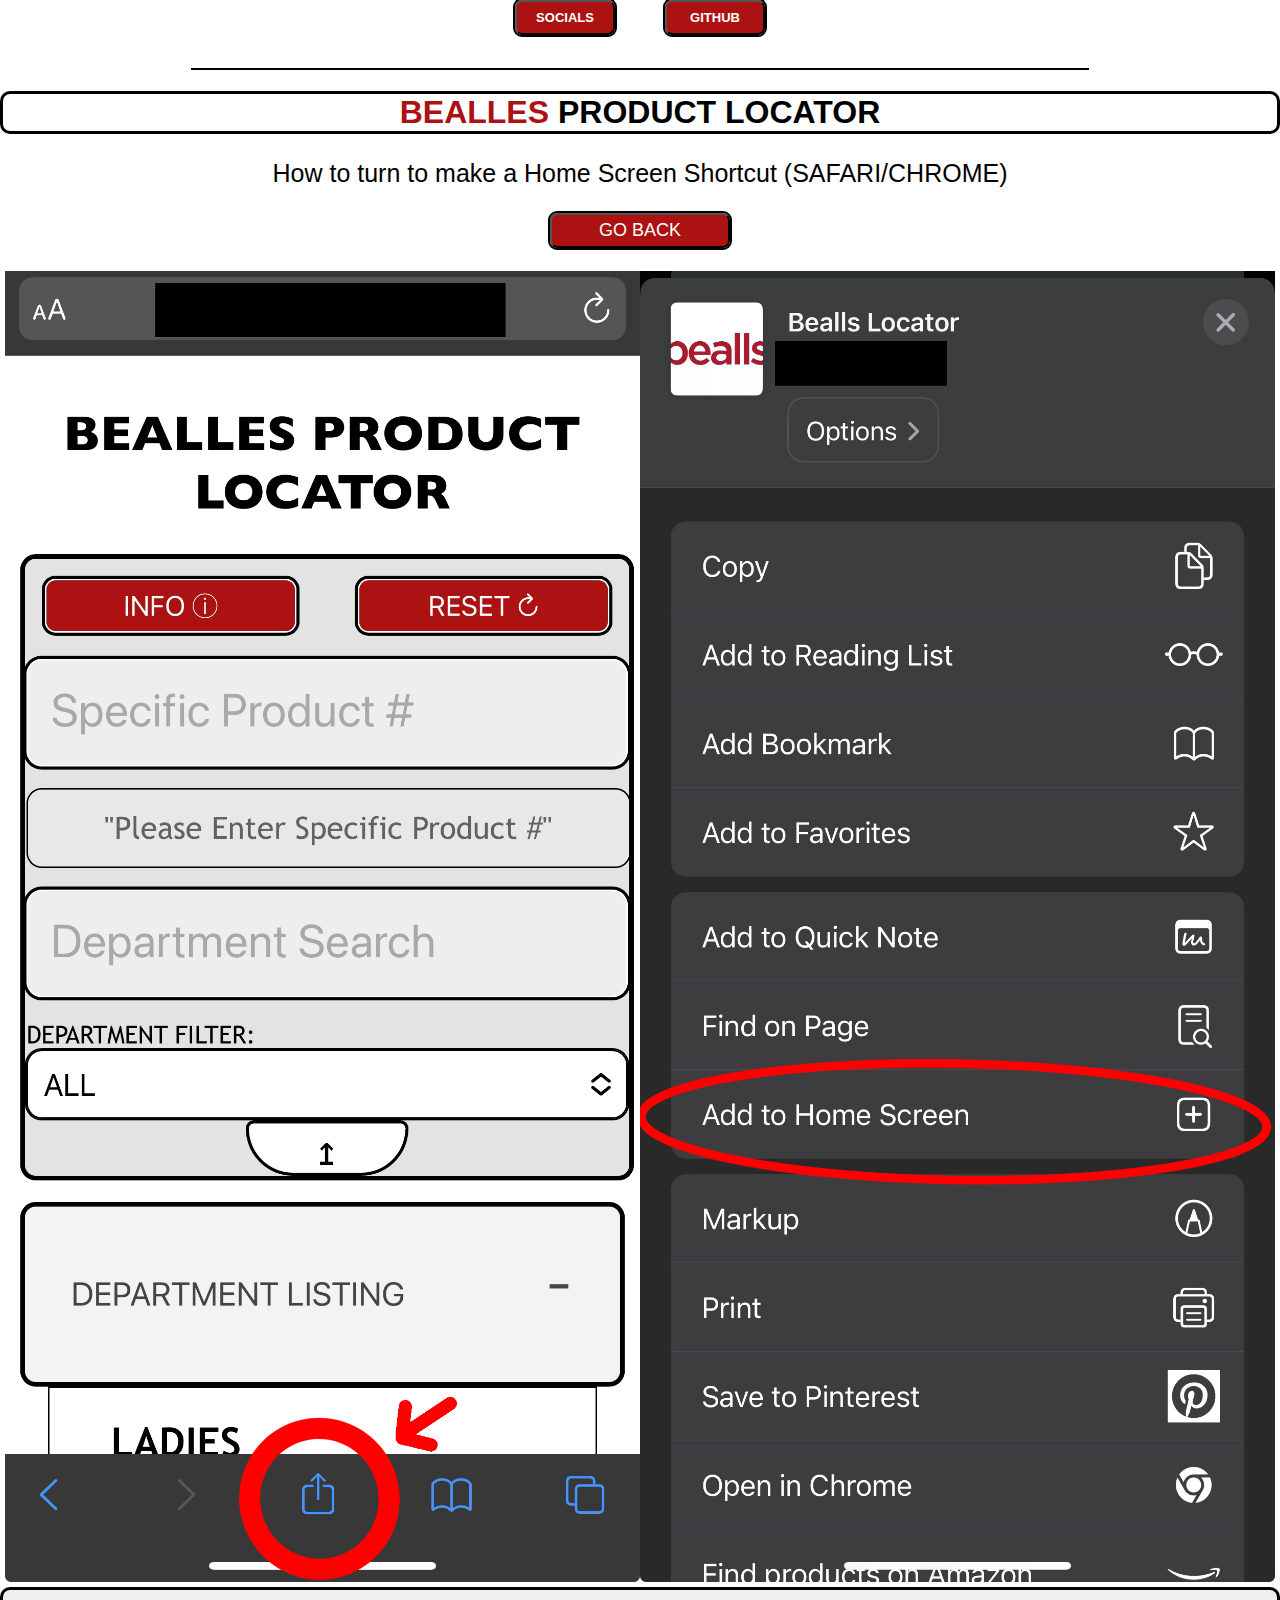
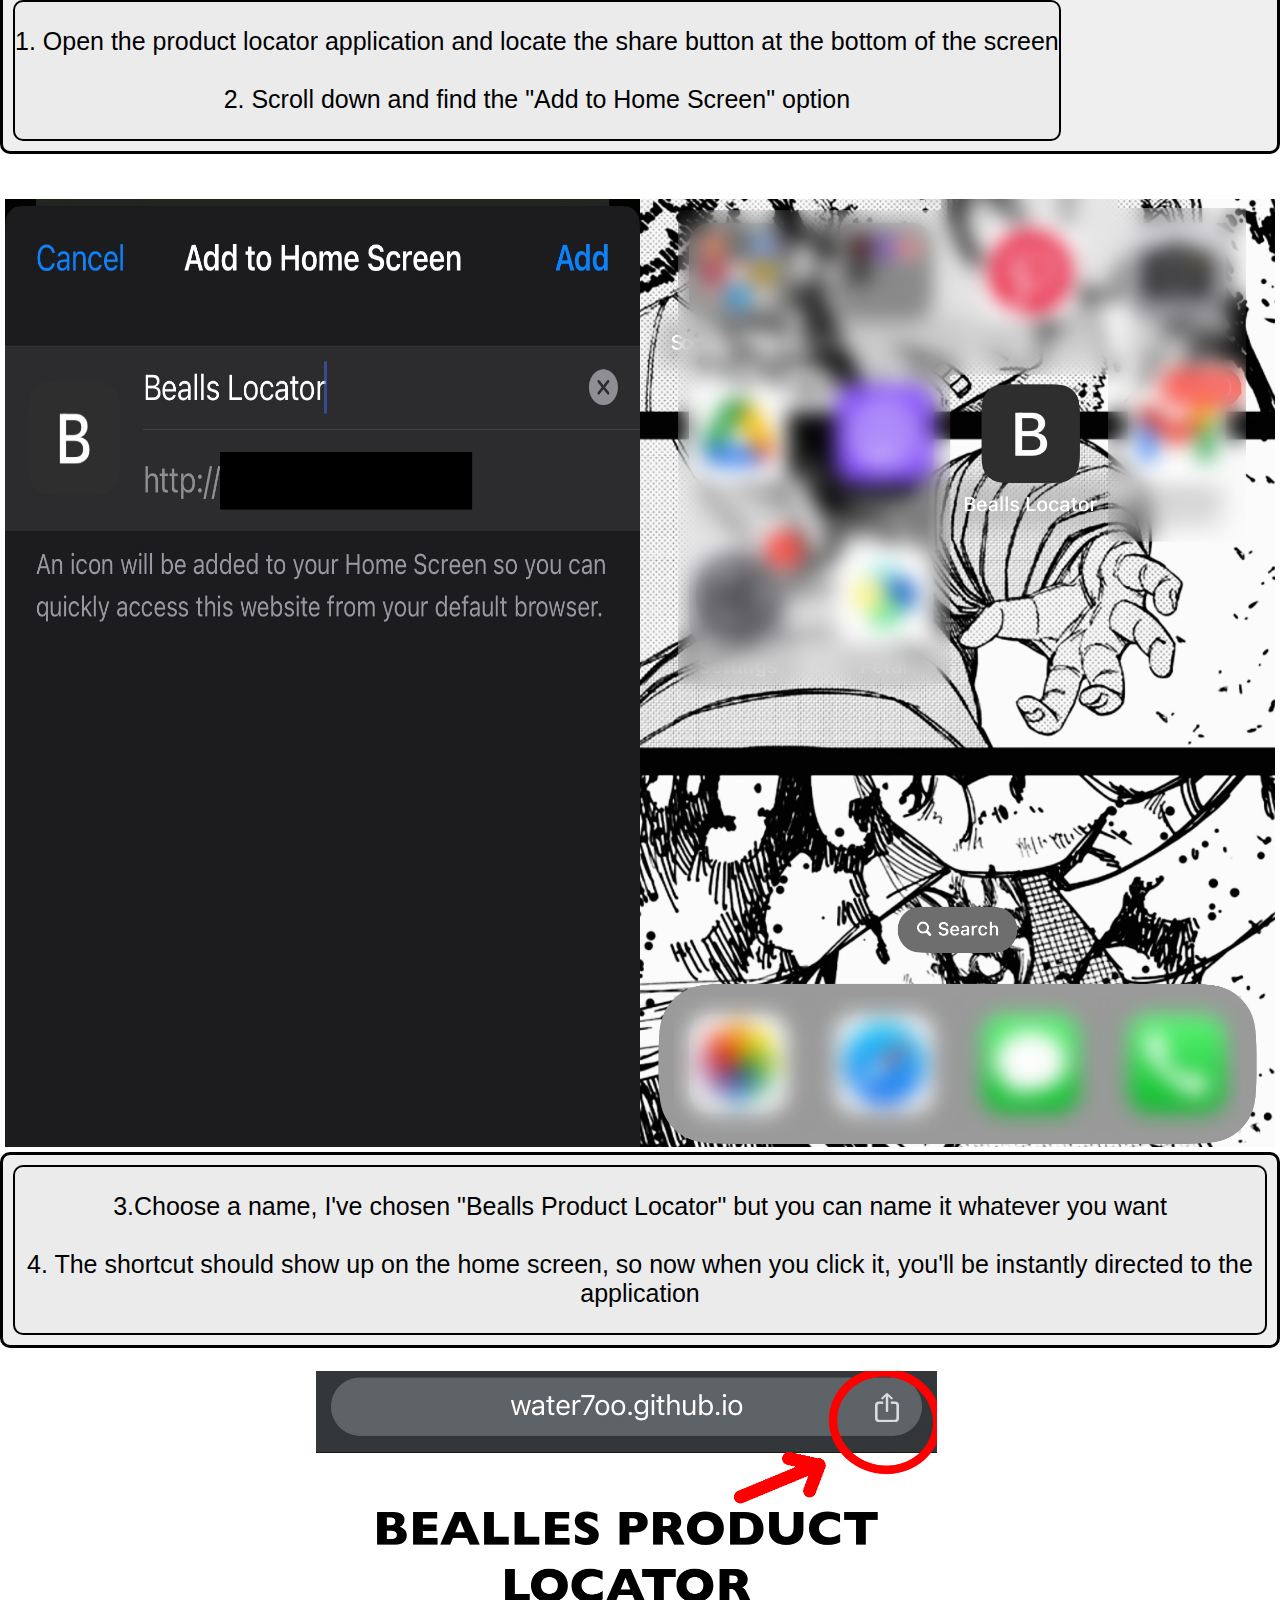
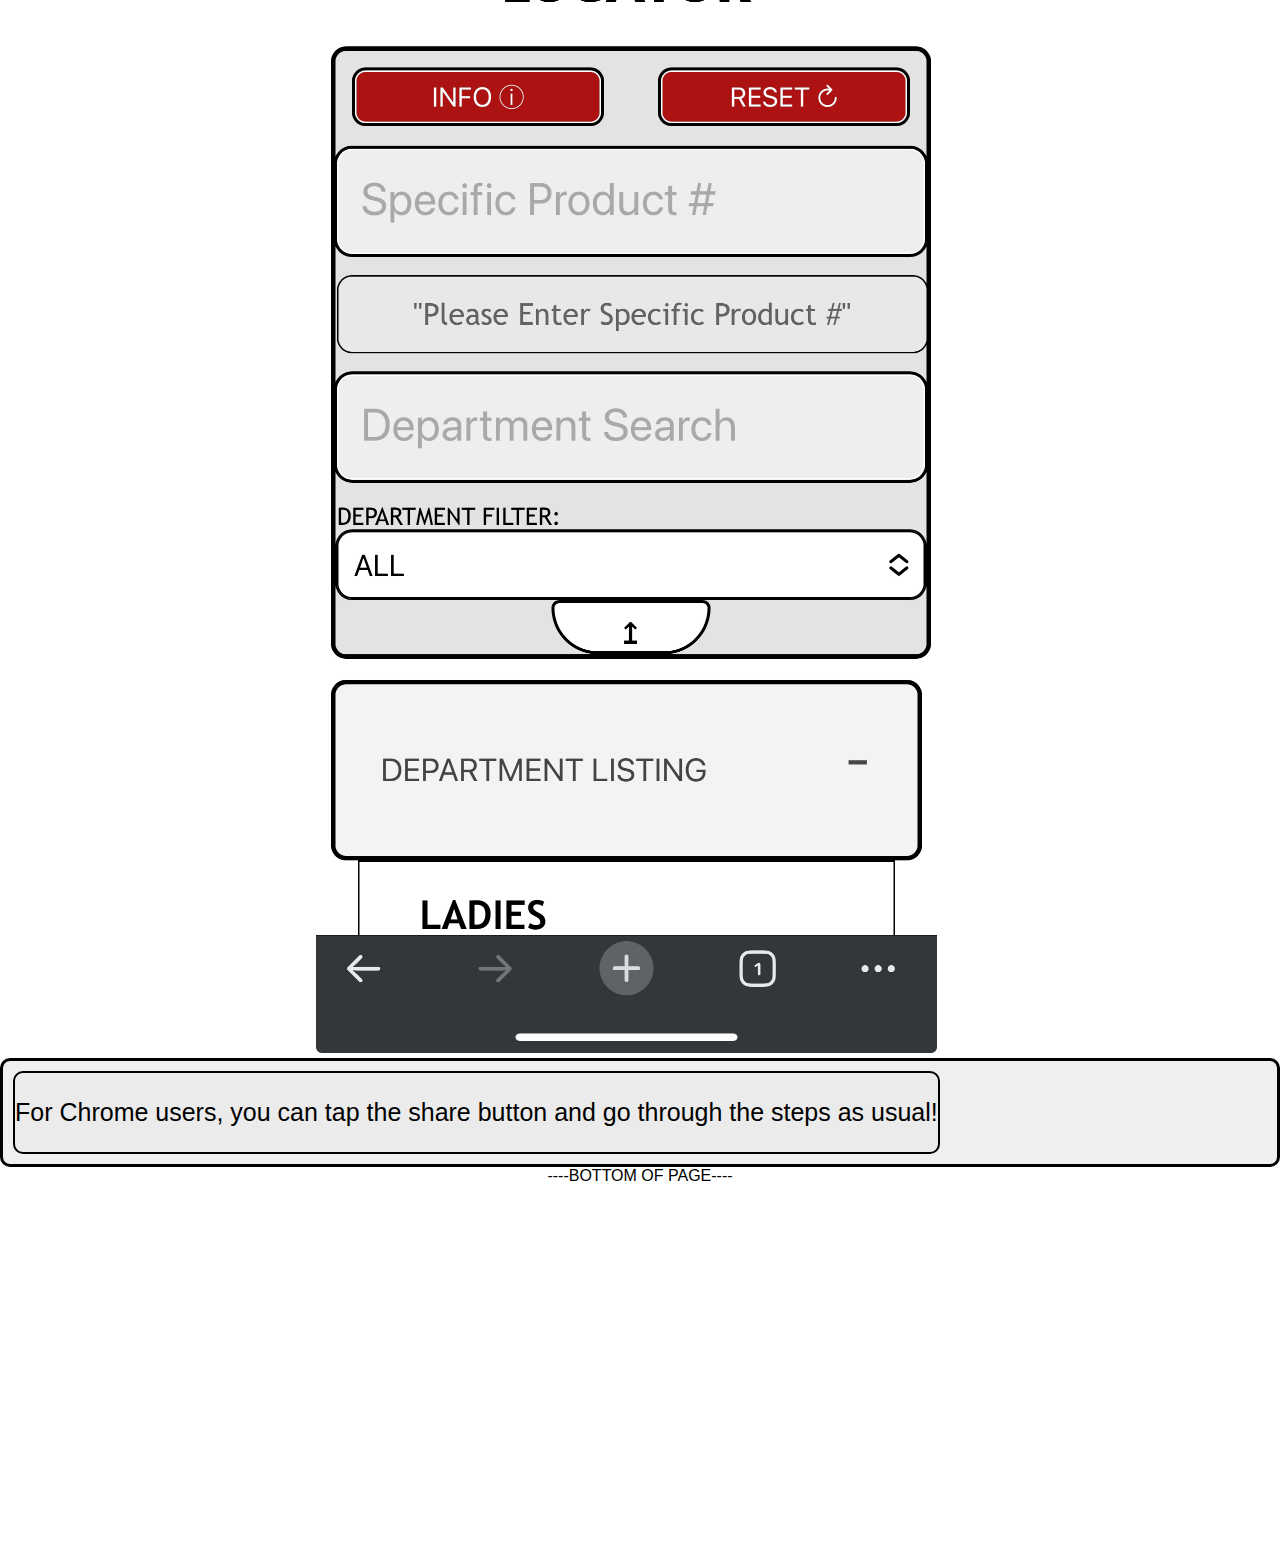
<file: Help.html>
<!DOCTYPE html>
<html lang="en">
  <head>
    <meta charset="UTF-8" />
    <meta name="viewport" content="width=device-width, initial-scale=1.0" />
    <title>Document</title>
    <link rel="stylesheet" href="index.css" />
  </head>
  <body>
    <div id="BeallsTAB">
      <div id="TCDiv">
        <a
          href="https://linktr.ee/water7oo"
          target="_blank"
          rel="noopener noreferrer"
          ><button id="TaggingCenterBtn">SOCIALS</button></a
        >
      </div>
      <div id="topseparate"></div>
      <div id="TCDiv">
        <a
          href="https://github.com/water7oo/BeallsProductGeneralLocator"
          target="_blank"
          rel="noopener noreferrer"
          ><button id="TaggingCenterBtn">GITHUB</button></a
        >
      </div>
    </div>

    <br />
    <center><div id="DivisionLine"></div></center>

    <h1>
      <center>
        <strong
          ><span style="color: rgb(172, 18, 18)">BEALLES</span> PRODUCT
          LOCATOR</strong
        >
      </center>
    </h1>
    <div id="BPDHELP"></div>
    <center>
      <p>How to turn to make a Home Screen Shortcut (SAFARI/CHROME)</p>
    </center>
    <center>
      <a href="index.html"><button id="returnButton">GO BACK</button></a>
    </center>
    <br />

    <div id="HelpImageAll">
      <div class="helpImages"><img src="Images\beallshelp1.jpg" alt="" /></div>
      <div class="helpImages"><img src="Images\beallshelp2.jpg" alt="" /></div>
    </div>

    <div id="textGroup">
      <div id="helpText">
        <p>
          1. Open the product locator application and locate the share button at
          the bottom of the screen <br />

          <br />2. Scroll down and find the "Add to Home Screen" option
        </p>
      </div>
    </div>

    <div id="helpimageSpaces"></div>

    <div id="HelpImageAll">
      <div class="helpImages"><img src="Images\beallshelp3.jpg" alt="" /></div>
      <div class="helpImages"><img src="Images\beallshelp4.jpg" alt="" /></div>
    </div>

    <div id="textGroup">
      <div id="helpText">
        <p>
          3.Choose a name, I've chosen "Bealls Product Locator" but you can name
          it whatever you want <br />

          <br />4. The shortcut should show up on the home screen, so now when
          you click it, you'll be instantly directed to the application
        </p>
      </div>
    </div>

    <br />
    <div id="HelpImageAll">
      <center>
        <div class="ChromeImage">
          <img src="Images\beallshelp5.jpg" alt="" />
        </div>
      </center>
    </div>

    <div id="textGroup">
      <div id="helpText">
        <p>
          For Chrome users, you can tap the share button and go through the
          steps as usual!
        </p>
      </div>
    </div>
    <center><div id="PageFooter">----BOTTOM OF PAGE----</div></center>
  </body>
</html>
</file>
<file: index.css>
body {
  font-family: "Trebuchet MS", "Lucida Sans Unicode", "Lucida Grande",
    "Lucida Sans", Arial, sans-serif;
  font-size: 12pt;
  margin: 0;
}

h1 {
  border: solid 3px black;
  border-radius: 10px;
  font-family: "Gill Sans", "Gill Sans MT", Calibri, "Trebuchet MS", sans-serif;
}
#topseparate {
  padding: 25px;
  border: none;
}

#TaggingCenterBtn {
  width: 100px;
  font-size: 13px;
  font-weight: bold;
}

#DivisionLine {
  border: solid 1px black;
  width: 70%;
}

#FilterLabel {
  font-size: 20px;
}

#ShowHide:hover {
  background-color: rgb(230, 230, 230);
  color: rgb(0, 0, 0);
}
button:hover {
  background-color: rgb(227, 227, 227);
  transition: background-color 0.2s, height 0.2s;
  color: black;
}

#PageFooter {
  height: 400px;
}

#GithubLink {
  height: 100px;
  width: 100px;
  color: red;
}

#BeallsTAB {
  display: flex;
  justify-content: center;
  padding: none;
  border: none;
}

#navbar {
  background-color: #e3e3e3; /* White background color */
  width: 100%; /* Width */
  transition: bottom 3s;
  z-index: 1;
  border: solid black;
  border-radius: 10px;
}

#navbar.fixed {
  position: fixed; /* Make it stick/fixed */
  width: 95%; /* Adjust width when fixed */
  top: 0; /* Position it at the top */
  z-index: 1000; /* Ensure it stays on top */
  justify-content: center;
  transition: height 3s;
  .formSpace {
    padding: 2px;
  }
  #Results {
    height: 40px;
    font-size: 12pt;
  }

  .UserInput {
    height: 40px;
    font-size: 20pt;
  }
}

/* Optional: Style for different nav content */
.fixed-content {
  background-color: rgba(255, 255, 255, 0.2);
}

.formSpace {
  padding: 3px;
}

.UserInput {
  border-radius: 7px;
  font-size: 20px;
  outline: solid black 2px;
  width: 98%;
  height: 40px;
}

#HomeHead {
  border: solid black 1px;
  border-radius: 10px;
}
/* Style the navbar links */
#navbar a {
  float: left;
  display: block;
  color: white;
  text-align: center;
  padding: 10px;
  text-decoration: none;
}

#navbar a:hover {
  background-color: #ddd;
  color: black;
}

.formSpace {
  padding: 7px;
  /* border: solid rgb(0, 191, 255); */
}

/* #resultsdivDiv {
  border: solid black;
} */

#bottomFormSpace {
  border: solid black;
  padding: 10px;
}

#buttondivSpace {
  /* border: solid black; */
  padding: 0px;
}

#ShowHide {
  border: solid 2px black;
  bottom: 2px;
  outline: none;
  width: 100px;
  height: 30px;
  padding: 1px;
  font-size: 20pt;
  color: black;
  border-top-left-radius: 10px;
  border-top-right-radius: 10px;
  border-bottom-left-radius: 60px;
  border-bottom-right-radius: 60px;
  background-color: rgb(255, 255, 255);
  box-sizing: content-box;
  content: "\02795";
}

#navALL {
  display: block;
  /* border: solid red; */
  padding: 1px;
}

/* #ShowHideDiv {
  border: solid blue;
} */

.ShowHideToggle {
  display: none;
  transition: display 3s;
}
#headerTop {
  height: 100%;
  border: solid black;
}

.buttondivSpace {
  padding: 100px;
  border: solid black 1px;
}

/* #resultsSearchDIV {
  border: solid rgb(255, 0, 0);
} */

#buttonDiv {
  padding: 10px;
  display: flex;
  justify-content: center;
}

#productContents {
  /* border: solid black; */
  width: 100%;
}

button {
  border-radius: 7px;
  outline: solid black 2px;
  height: 35px;
  width: 180px;
  font-size: 18px;
  color: rgb(255, 255, 255);
  background-color: rgb(172, 18, 18);
}

.UserInput {
  border-radius: 10px;
  font-size: 30px;
  outline: solid black 2px;
  width: 100%;
  height: 70px;
}

.filterContents {
  border-radius: 10px;
  font-size: 20px;
  outline: solid black 1px;
  width: 98%;
  height: 45px;
}

.all {
  padding: 10px;
}

.formSearch1 {
  padding: 2px;
  /* border: solid black; */
}

#Results {
  border: solid black 1px;
  background-color: #e8e8e8;
  font-size: 20px;
  height: 50px;
  width: 100%;
  align-content: center;
  border-radius: 10px;
  color: rgb(98, 98, 98);
}

#departmentSelect {
  border: solid black 1px;
  background-color: rgb(255, 255, 255);
  width: 100%;
}
#StoreDepartments {
  font-size: 14pt;
  border: solid black 1px;
}

.subDepartments {
  padding: 20px;
}

.Department {
  font-weight: bolder;
  font-size: 27pt;
}

.subDepartLabel {
  font-weight: bolder;
}

.hidden {
  display: none;
}

select {
  font-size: 16px;
  color: rgb(0, 0, 0);
  border: solid #ccc;
  height: 40px;
  /* -webkit-appearance: none;
  -moz-appearance: none;
  appearance: none; */
}

/* Style the button that is used to open and close the collapsible content */

.collapsible {
  background-color: #e0e0e0;
  border-radius: 10px;
  color: #444;
  cursor: pointer;
  padding: 30px;
  width: 100%;
  height: 120px;
  border: solid black;
  text-align: left;
  outline: none;
  font-size: 16pt;
}

/* Add a background color to the button if it is clicked on (add the .active class with JS), and when you move the mouse over it (hover) */

.active,
.collapsible:hover {
  background-color: #f3f3f3;
}

.content {
  padding: 0 18px;
  background-color: white;
  max-height: 0;
  overflow: hidden;
  transition: max-height 0.2s ease-out;
}

.collapsible:after {
  content: "\02795";
  /* Unicode character for "plus" sign (+) */
  font-size: 13px;
  color: white;
  float: right;
  margin-left: 5px;
}

.active:after {
  content: "\2796";
  /* Unicode character for "minus" sign (-) */
}

#HelpImageAll {
  padding: 5px;
  display: flex;
}

.helpImages {
  border: none;
}

img {
  height: 100%;
  width: 100%;
}

#helpimageSpaces {
  border: none;
  padding: 20px;
}

#helpText {
  border: solid 2px black;
  text-align: center;
  border-radius: 10px;
  background-color: rgb(235, 235, 235);
  font-size: 25px;
}

p {
  font-size: 25px;
}

#textGroup {
  border: solid black;
  border-radius: 10px;
  /* background-color: rgb(172, 18, 18); */
  background-color: rgb(239, 239, 239);
  padding: 10px;
  display: flex;
}
.ChromeImage {
  height: 100%;
  width: 50%;
}
</file>
